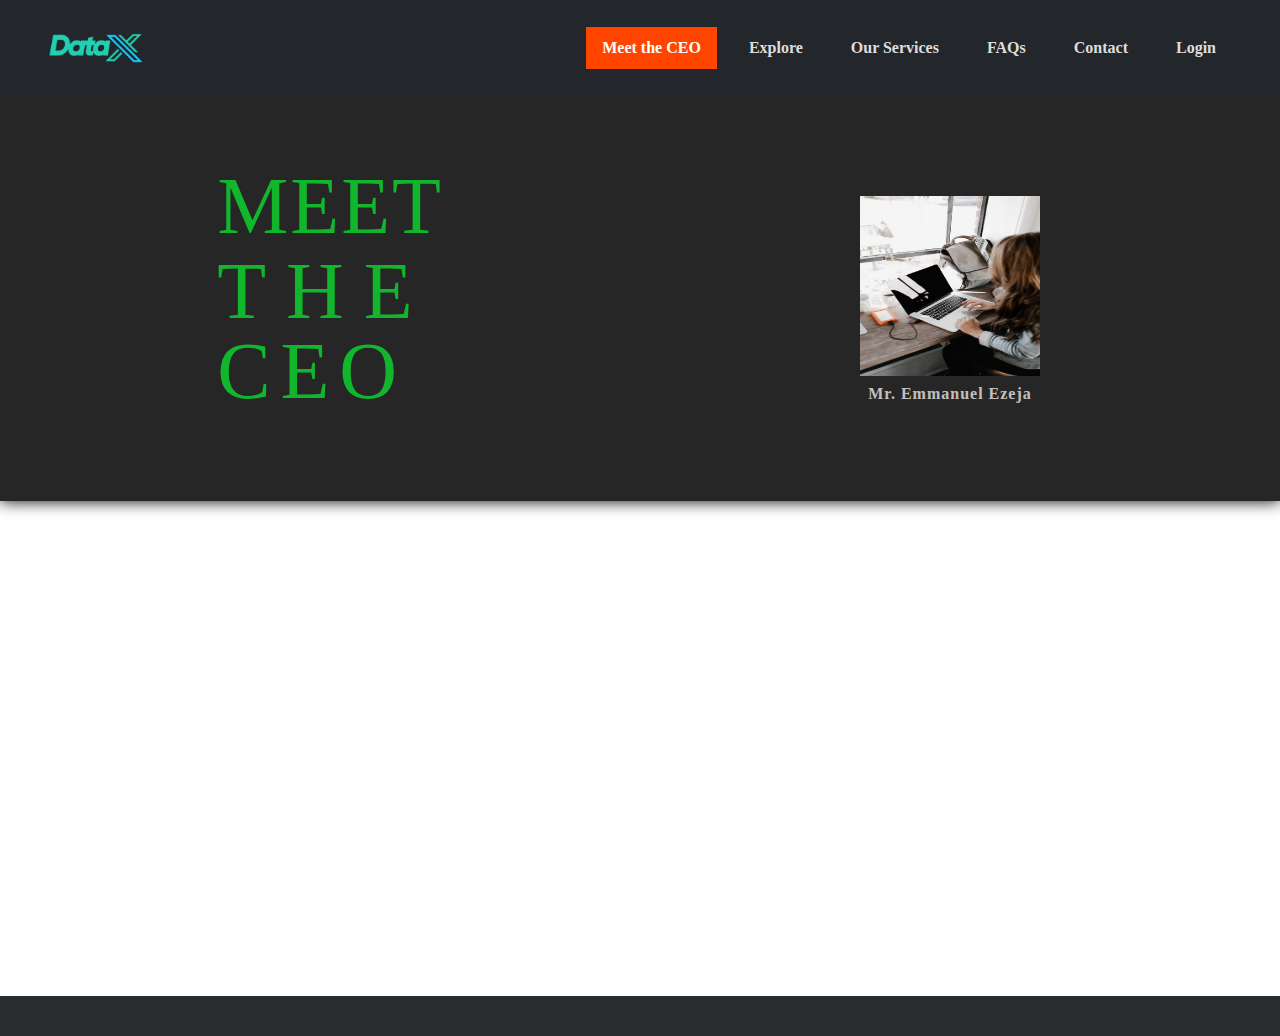
<file: CEO/index.html>
<!DOCTYPE html>
<html lang="en">
  <head>
    <meta charset="UTF-8" />
    <meta http-equiv="X-UA-Compatible" content="IE=edge" />
    <meta name="viewport" content="width=device-width, initial-scale=1.0" />

    <!-- CSS -->

    <link rel="stylesheet" href="./main.css" />
    <link rel="stylesheet" href="../base.css" />

    <!-- FAVICON -->
    <link
      rel="shortcut icon"
      href="../assets/favicon.ico"
      type="image/x-icon"
    />
    <title>Meet the CEO - DataX</title>
  </head>

  <body id="meetTheCEO">
    <header>
      <div class="company">
        <div class="company-logo">
          <img src="../assets/images/DataXpressLogo.png" alt="" />
        </div>
        <div class="company-name">
          <!-- Data<span>Xpress</span> -->
        </div>
      </div>
      <nav>
        <ul>
          <li>
            <a href="./index.html" class="nav-link active">Meet the CEO</a>
          </li>
          <li><a href="../index.html" class="nav-link">Explore</a></li>
          <li><a href="../index.html" class="nav-link">Our Services</a></li>
          <li><a href="../support/index.html" class="nav-link">FAQs</a></li>
          <li>
            <a href="../support/contact.html" class="nav-link">Contact</a>
          </li>
          <li><a href="../auth/login.html" class="nav-link">Login</a></li>
        </ul>
      </nav>
      <div class="menu-toggle">
        <span></span>
      </div>
    </header>

    <main>
      <div class="page-title">
        <h2>Meet <span>the</span> <span>CEO</span></h2>
        <div class="">
          <div class="img">
            <img src="../assets/images/andrew-neel-ute2XAFQU2I-unsplash.jpg" alt="" />
          </div>
          <p>Mr. Emmanuel Ezeja</p>
        </div>
      </div>
    </main>

    <footer></footer>

    <!-- JAVASCRIPT -->
    <script src="../.src/index.js"></script>

    <script
      src="//code.tidio.co/yjz3pfvv29px3rciaiuxut6l10au18cw.js"
      async
    ></script>
  </body>
</html>
</file>
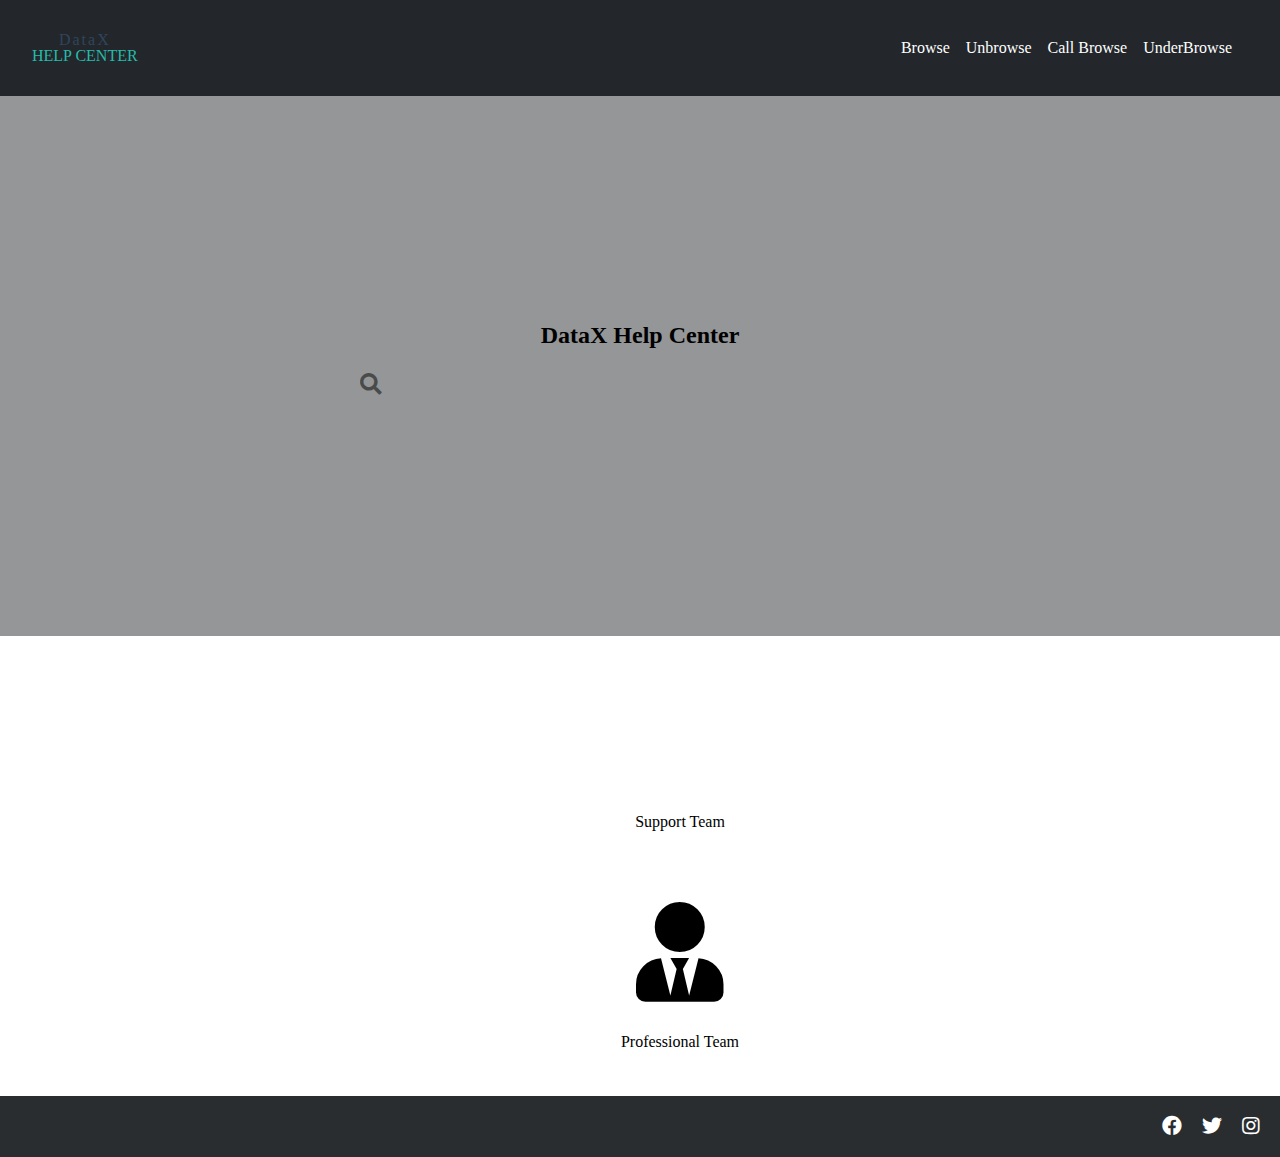
<file: partners/index.html>
<!DOCTYPE html>
<html lang="en">
  <head>
    <meta charset="UTF-8" />
    <meta http-equiv="X-UA-Compatible" content="IE=edge" />
    <meta name="viewport" content="width=device-width, initial-scale=1.0" />

    <!-- CSS -->
    <link rel="stylesheet" href="../base.css" />
    <link rel="stylesheet" href="./main.css" />

    <!-- FONTAWESOME -->
    <link
      rel="stylesheet"
      href="https://cdnjs.cloudflare.com/ajax/libs/font-awesome/5.15.3/css/all.min.css"
    />

    <!-- MATERIAL ICONS -->
    <link
      href="https://fonts.googleapis.com/icon?family=Material+Icons"
      rel="stylesheet"
    />
    <title>DataX Help Center</title>
  </head>
  <body>
    <header>
      <div class="company">
        <div class="company__logo">DataX</div>
        <span class="company__section">HELP CENTER</span>
      </div>
      <nav>
        <ul>
          <li><a href="#">Browse</a></li>
          <li><a href="#">Unbrowse</a></li>
          <li><a href="#">Call Browse</a></li>
          <li><a href="#">UnderBrowse</a></li>
        </ul>
      </nav>
    </header>

    <main>
      <div class="page-hero">
        <h2>DataX Help Center</h2>
        <div class="form-container">
          <i class="fas fa-search"></i>
          <input type="text" />
        </div>
      </div>

      <div class="help-center__services">
        <div class="service">
          <i class="material-icons">support_agent</i>
          <p>Support Team</p>
        </div>
        <div class="service">
          <i class="fa fa-poll"></i>
          <p>Resources</p>
        </div>
        <div class="service">
          <i class="material-icons">perm_identity</i>
          <p>Your Account</p>
        </div>
        <div class="service">
          <i class="fa fa-user-tie"></i>
          <p>Professional Team</p>
        </div>
        <div class="service">
          <i class="fa fa-user-graduate"></i>
          <p>Educational Team</p>
        </div>
        <div class="service">
          <i class="fa fa-user-cog"></i>
          <p>Collaboration Preferences</p>
        </div>
      </div>
    </main>

    <footer>
      <div class="logo"></div>
      <nav class="social-icons">
        <i class="fab fa-facebook"></i>
        <i class="fab fa-twitter"></i>
        <i class="fab fa-instagram"></i>
      </nav>
    </footer>
  </body>
</html>
</file>
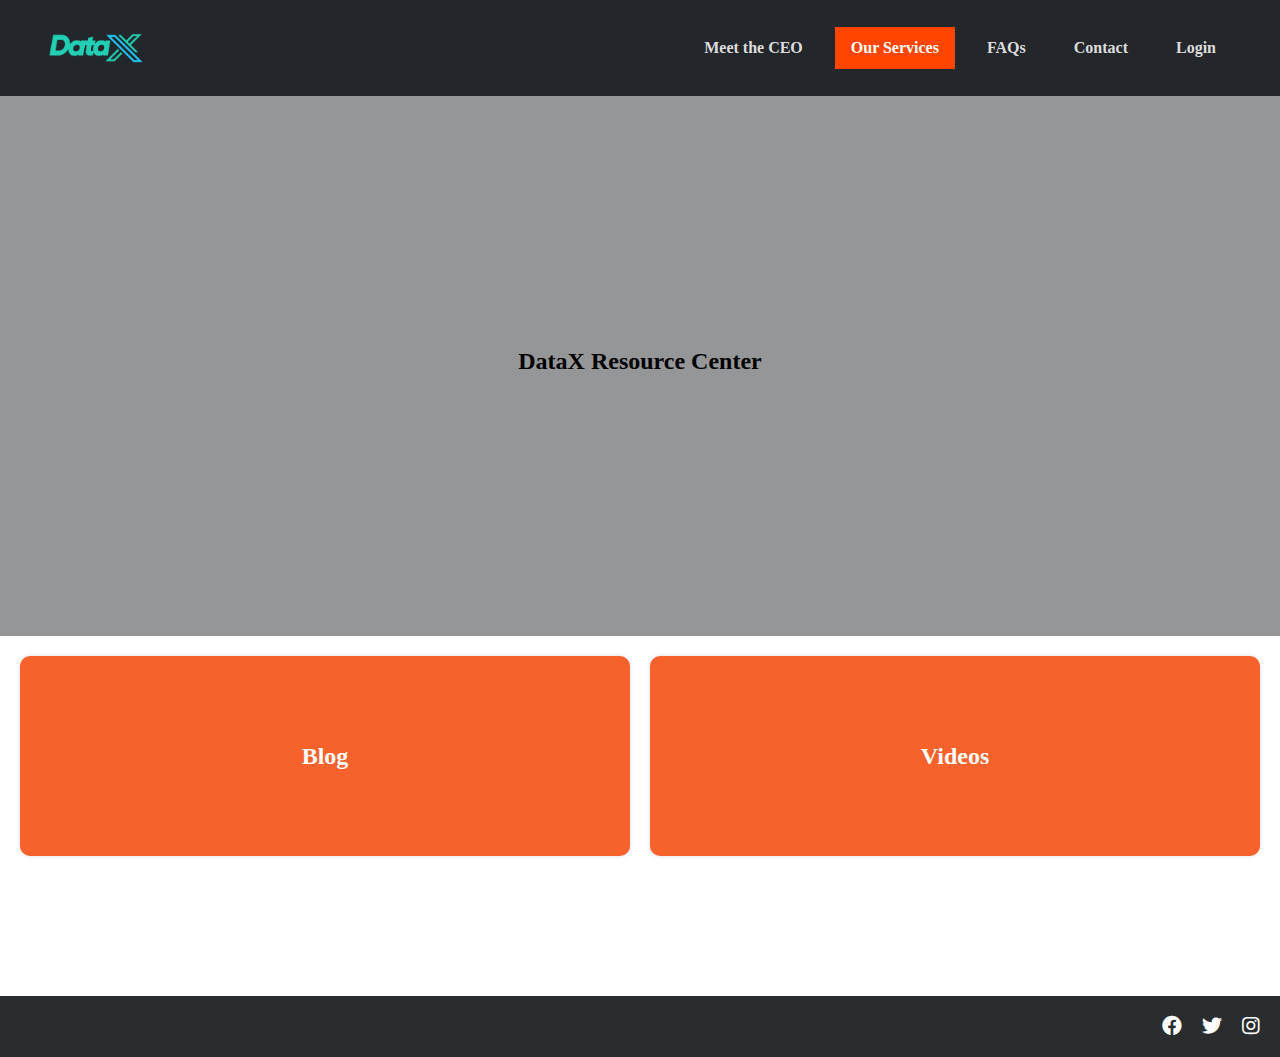
<file: resources/index.html>
<!DOCTYPE html>
<html lang="en">
  <head>
    <meta charset="UTF-8" />
    <meta http-equiv="X-UA-Compatible" content="IE=edge" />
    <meta name="viewport" content="width=device-width, initial-scale=1.0" />

    <!-- CSS -->
    <link rel="stylesheet" href="../base.css" />
    <link rel="stylesheet" href="./main.css" />

    <!-- FONTAWESOME -->
    <link
      rel="stylesheet"
      href="https://cdnjs.cloudflare.com/ajax/libs/font-awesome/5.15.3/css/all.min.css"
    />

    <!-- MATERIAL ICONS -->
    <link
      href="https://fonts.googleapis.com/icon?family=Material+Icons"
      rel="stylesheet"
    />
    <title>DataX Resources</title>
  </head>
  <body>
    <header>
      <div class="company">
        <div class="company-logo">
          <img src="../assets/images/DataXpressLogo.png" alt="" />
        </div>
        <div class="company-name">
          <!-- Data<span>Xpress</span> -->
        </div>
      </div>
      <nav>
        <ul>
          <li><a href="../CEO/index.html" class="nav-link">Meet the CEO</a></li>
          <li><a href="../about.html" class="nav-link active">Our Services</a></li>
          <li><a href="../resources/index.html" class="nav-link">FAQs</a></li>
          <li><a href="../contact.html" class="nav-link">Contact</a></li>
          <li><a href="../auth/login.html" class="nav-link">Login</a></li>
        </ul>
      </nav>
    </header>

    <main>
      <div class="page-hero">
        <h2>DataX Resource Center</h2>
      </div>

      <div class="resources">
        <div class="blog">Blog</div>
        <div class="video">Videos</div>
      </div>
    </main>

    <footer>
      <div class="logo"></div>
      <nav class="social-icons">
        <i class="fab fa-facebook"></i>
        <i class="fab fa-twitter"></i>
        <i class="fab fa-instagram"></i>
      </nav>
    </footer>

    <script src="./script.js"></script>
  </body>
</html>
</file>
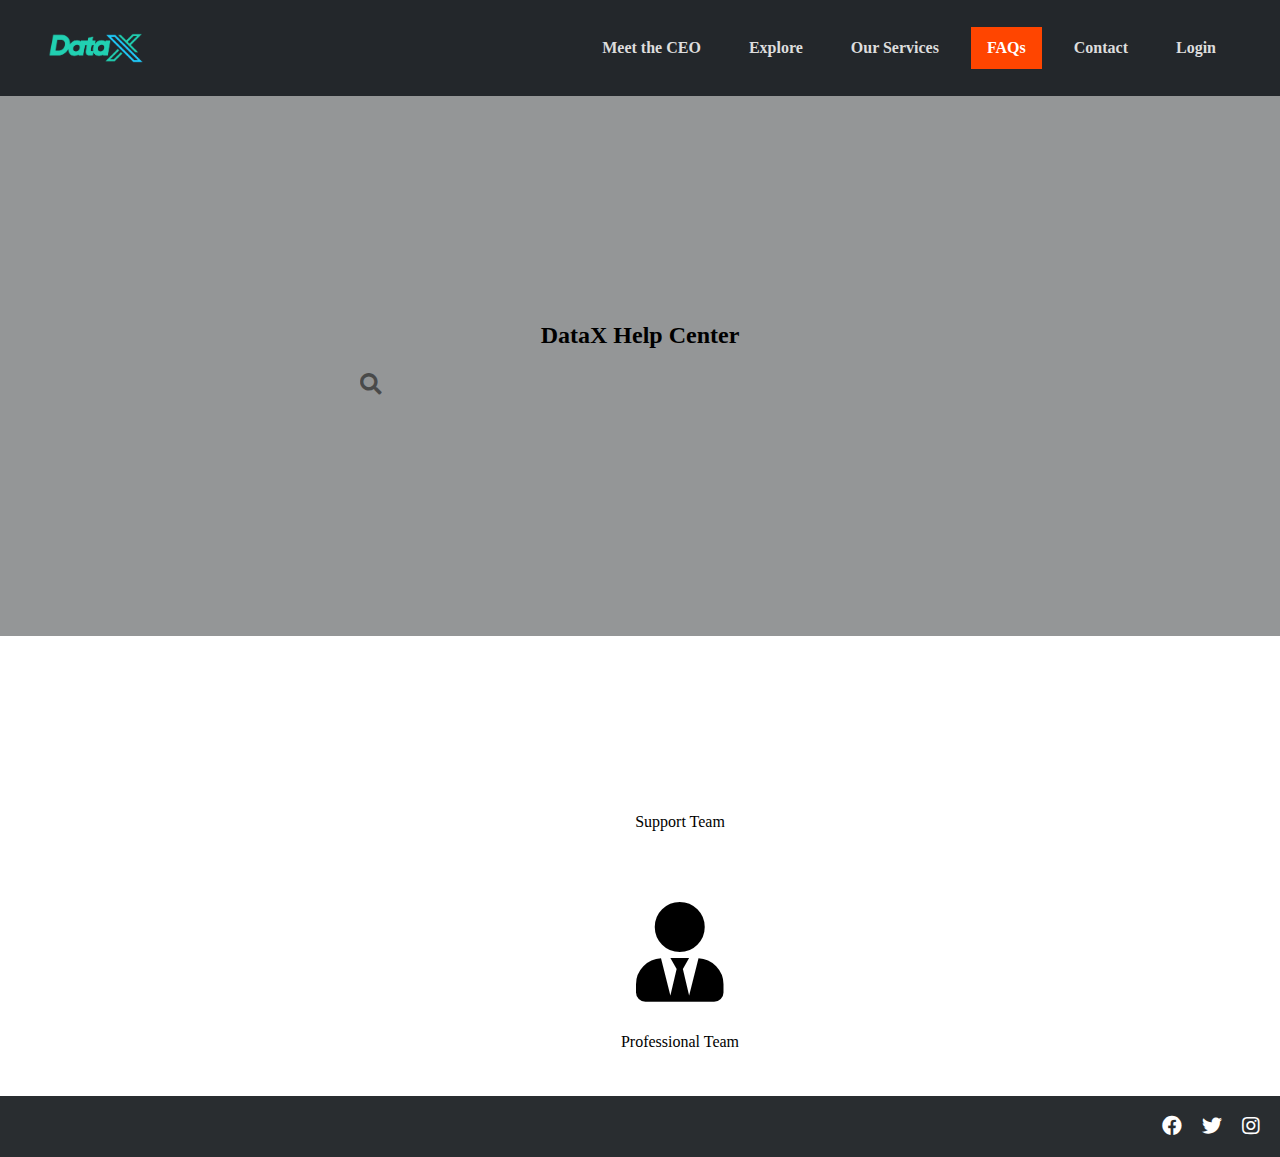
<file: support/index.html>
<!DOCTYPE html>
<html lang="en">
  <head>
    <meta charset="UTF-8" />
    <meta http-equiv="X-UA-Compatible" content="IE=edge" />
    <meta name="viewport" content="width=device-width, initial-scale=1.0" />

    <!-- CSS -->
    <link rel="stylesheet" href="../base.css" />
    <link rel="stylesheet" href="./main.css" />

    <!-- FONTAWESOME -->
    <link
      rel="stylesheet"
      href="https://cdnjs.cloudflare.com/ajax/libs/font-awesome/5.15.3/css/all.min.css"
    />

    <!-- MATERIAL ICONS -->
    <link
      href="https://fonts.googleapis.com/icon?family=Material+Icons"
      rel="stylesheet"
    />

    <!-- FAVICON -->
    <link
      rel="shortcut icon"
      href="../assets/favicon.ico"
      type="image/x-icon"
    />
    <title>DataX Help Center</title>
  </head>
  <body>
    <header>
      <div class="company">
        <div class="company-logo">
          <img src="../.assets/images/DataXpressLogo.png" alt="" />
        </div>
        <div class="company-name">
          <!-- Data<span>Xpress</span> -->
        </div>
      </div>
      <nav>
        <ul>
          <li><a href="../CEO/index.html" class="nav-link">Meet the CEO</a></li>
          <li><a href="../index.html" class="nav-link">Explore</a></li>
          <li><a href="../index.html" class="nav-link">Our Services</a></li>
          <li>
            <a href="../support/index.html" class="nav-link active">FAQs</a>
          </li>
          <li>
            <a href="../support/contact.html" class="nav-link">Contact</a>
          </li>
          <li><a href="../auth/login.html" class="nav-link">Login</a></li>
        </ul>
      </nav>
      <div class="menu-toggle">
        <span></span>
      </div>
    </header>

    <main>
      <div class="page-hero">
        <h2>DataX Help Center</h2>
        <div class="form-container">
          <i class="fas fa-search"></i>
          <input type="text" />
        </div>
      </div>

      <div class="help-center__services">
        <div class="service">
          <i class="material-icons">support_agent</i>
          <p>Support Team</p>
        </div>
        <div class="service" onclick="location.href='../resources/index.html'">
          <i class="fa fa-poll"></i>
          <p>Resources</p>
        </div>
        <div class="service">
          <i class="material-icons">perm_identity</i>
          <p>Your Account</p>
        </div>
        <div class="service">
          <i class="fa fa-user-tie"></i>
          <p>Professional Team</p>
        </div>
        <div class="service">
          <i class="fa fa-user-graduate"></i>
          <p>Educational Team</p>
        </div>
        <div class="service">
          <i class="fa fa-user-cog"></i>
          <p>Collaboration Preferences</p>
        </div>
      </div>
    </main>

    <footer>
      <div class="logo"></div>
      <nav class="social-icons">
        <i class="fab fa-facebook"></i>
        <i class="fab fa-twitter"></i>
        <i class="fab fa-instagram"></i>
      </nav>
    </footer>

    <script src="./script.js"></script>

    <script
      src="//code.tidio.co/yjz3pfvv29px3rciaiuxut6l10au18cw.js"
      async
    ></script>
  </body>
</html>
</file>
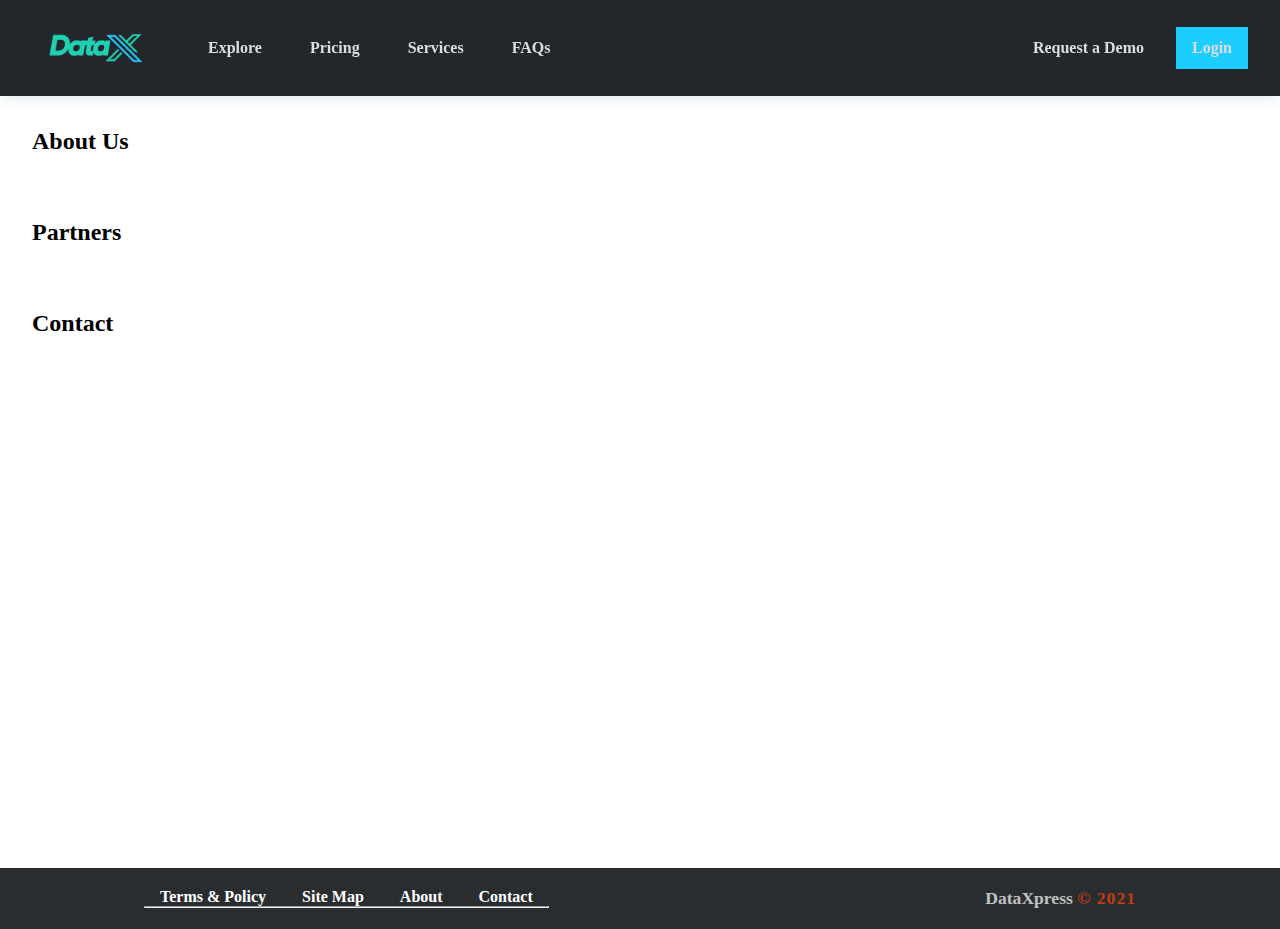
<file: about.html>
<!DOCTYPE html>
<html lang="en">
  <head>
    <meta charset="UTF-8" />
    <meta http-equiv="X-UA-Compatible" content="IE=edge" />
    <meta name="viewport" content="width=device-width, initial-scale=1.0" />

    <link rel="stylesheet" href="../.src/css/style.css" />
    <link rel="stylesheet" href="./base.css">
    <title>DataXpress Professionals</title>
  </head>

  <body class="" id="explore">
    <header clbass="header">
      <div class="company">
        <div class="company-logo">
          <img src="./.assets/images/DataXpressLogo.png" alt="" />
        </div>
        <div class="company-name">
          <!-- Data<span>Xpress</span> -->
        </div>
      </div>
      <nav class="nav">
        <div class="">
          <a href="" class="nav-link">Explore</a>
          <a href="" class="nav-link">Pricing</a>
          <a href="" class="nav-link">Services</a>
          <a href="" class="nav-link">FAQs</a>
        </div>

        <div class="">
          <a href="" class="nav-link">Request a Demo</a>
          <a href="./auth.html" class="nav-link">Login</a>
        </div>
      </nav>
      <div class="menu-toggle">
        <span></span>
      </div>
    </header>

    <main class="main">
      <div class=""><h2>About Us</h2></div>
      <div class="partners"><h2>Partners</h2></div>
      <div class="contact"><h2>Contact</h2></div>
    </main>

    <footer>
      <div class="row">
        <div class="">
          <a href="" class="">Terms & Policy</a>
          <a href="" class="">Site Map</a>
          <a href="" class="">About</a>
          <a href="" class="">Contact </a>
          <hr />
        </div>
        <div class="">
          <p>DataXpress <span>&copy;&nbsp;2021</span></p>
        </div>
      </div>
    </footer>

    <script src="../.src/index.js"></script>
  </body>
</html>
</file>
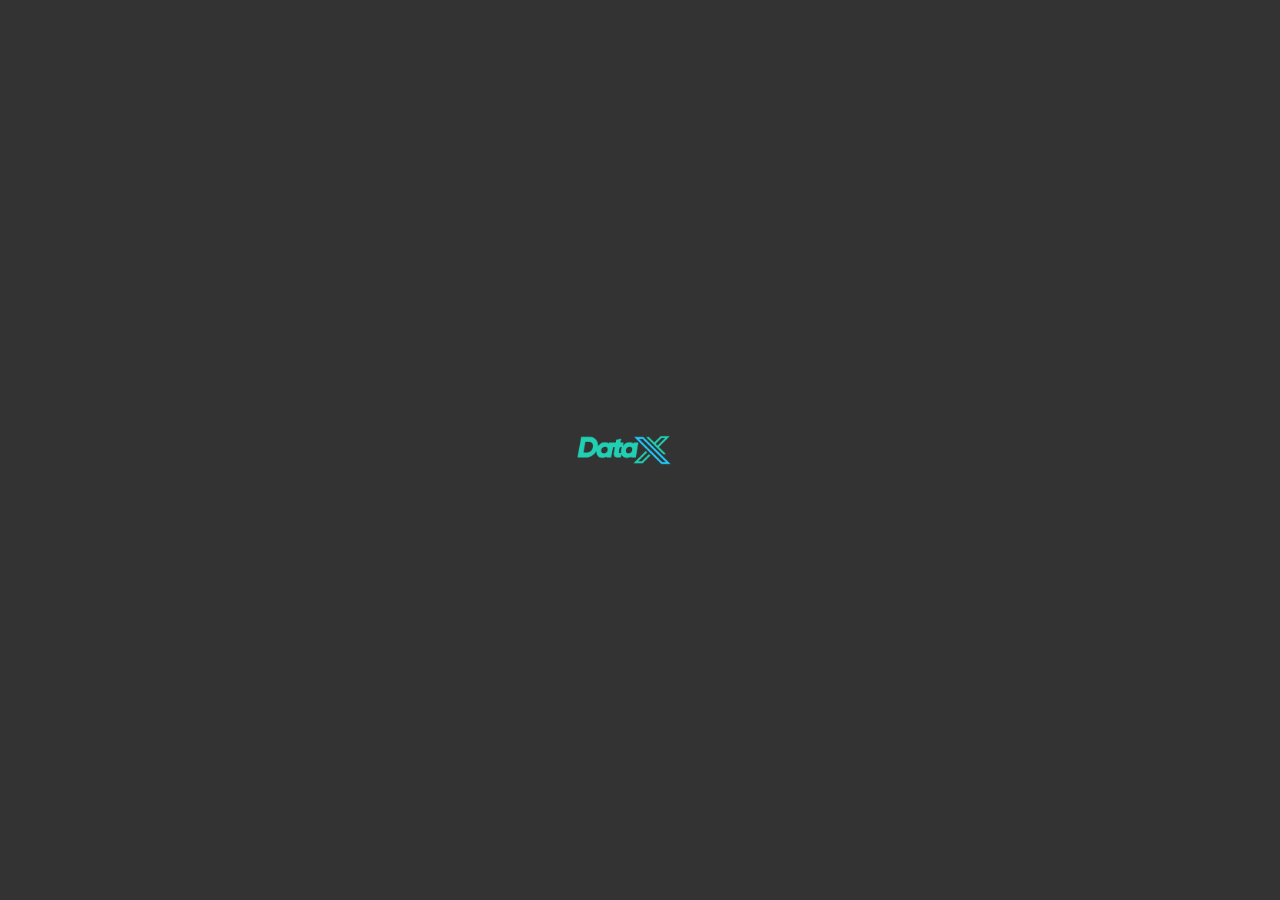
<file: auth.html>
<!DOCTYPE html>
<html lang="en">
  <head>
    <meta charset="UTF-8" />
    <meta http-equiv="X-UA-Compatible" content="IE=edge" />
    <meta name="viewport" content="width=device-width, initial-scale=1.0" />

    <!-- Stylesheet -->
    <link rel="stylesheet" href="./src/css/style.css" />

    <!-- Material Icons -->
    <link
      href="https://fonts.googleapis.com/icon?family=Material+Icons"
      rel="stylesheet"
    />
    <link rel="shortcut icon" href="./favicon.ico" type="image/x-icon">
    <title>DataXpress | Authentication</title>
  </head>

  <body id="auth">
    <div class="intro">
      <div class="company-logo">
        <img src="./images/DataXpressLogo.png" alt="" />
      </div>
    </div>
  </div>
    <header class="header">
      <div class="company">
        <div class="company-logo">
          <img src="./images/DataXpressLogo.png" alt="" />
        </div>
        <div class="company-name">
          <!-- Data<span>Xpress</span> -->
        </div>
      </div>
      <nav class="nav">
        <div class="">
          <a href="" class="nav-link">Explore</a>
          <a href="" class="nav-link">Pricing</a>
          <a href="" class="nav-link">Services</a>
          <a href="" class="nav-link">FAQs</a>
        </div>

        <div class="">
          <a href="" class="nav-link">Request a Demo</a>
          <a href="./auth.html" class="nav-link active">Login</a>
        </div>
      </nav>
      <div class="menu-toggle">
        <span></span>
      </div>
    </header>

    <main class="auth container-global">
      <div class="container-form">
        <h3>Create Account</h3>
        <form action="" class="form">
          <div class="container-input">
            <label for="">Email address</label>
            <input type="text" />
          </div>
          <div class="container-input">
            <label for="">Password</label>
            <input type="text" />
          </div>
          <div class="container-input">
            <label for="">Confirm Password</label>
            <input type="text" />
          </div>

          <button class="button button-primary">Create account <i class="material-icons">east</i></button>
        </form>
        <p><a href="">Login</a><span>instead</span></p>
      </div>
    </main>

    <script src="/src/index.js" type="module"></script>
  </body>
</html>
</file>
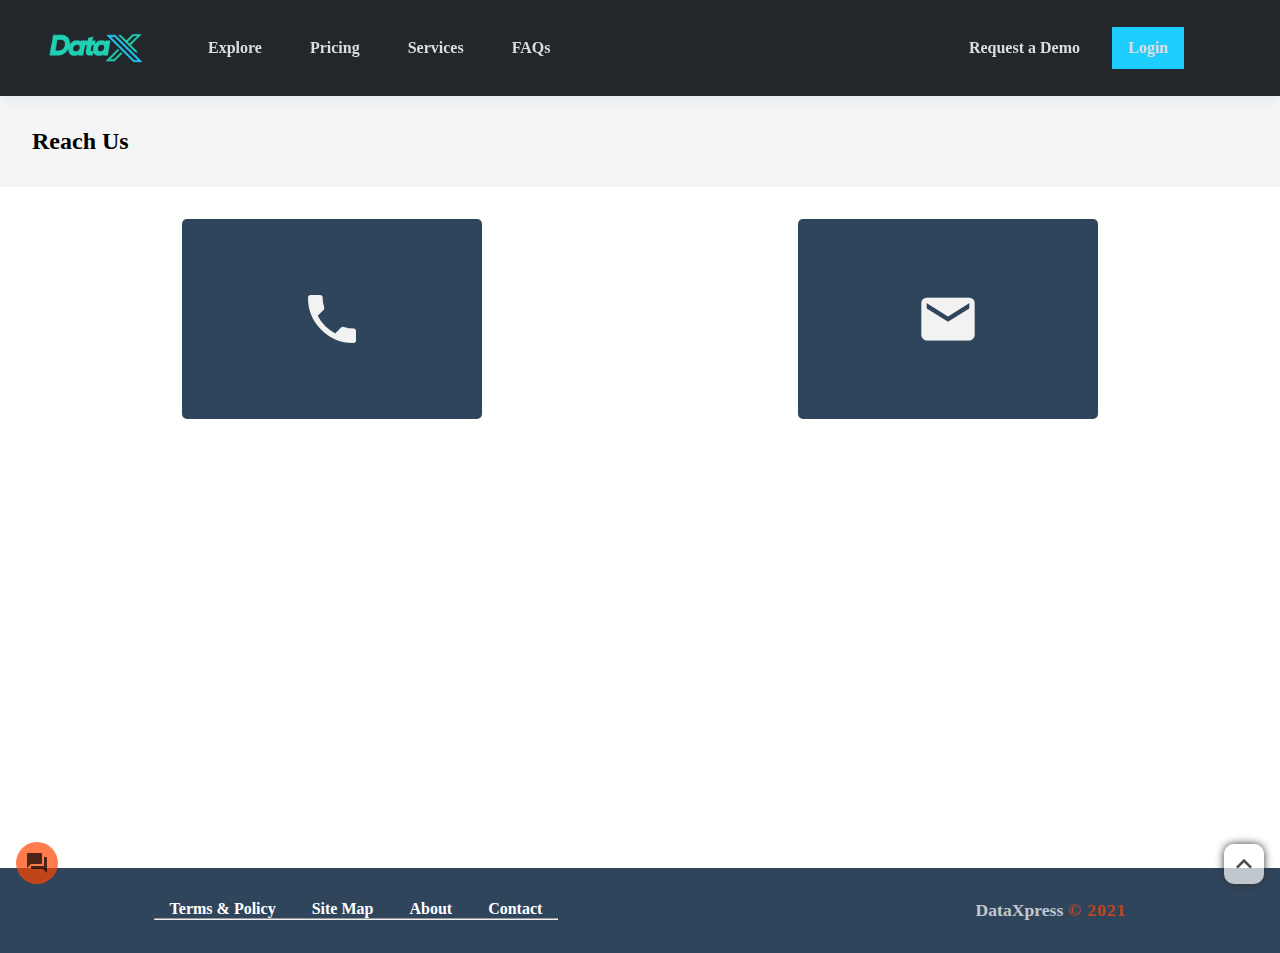
<file: contact.html>
<!DOCTYPE html>
<html lang="en">
  <head>
    <meta charset="UTF-8" />
    <meta http-equiv="X-UA-Compatible" content="IE=edge" />
    <meta name="viewport" content="width=device-width, initial-scale=1.0" />

    <link
      href="https://fonts.googleapis.com/icon?family=Material+Icons"
      rel="stylesheet"
    />

    <link rel="stylesheet" href="./src/css/style.css" />
    <title>DataXpress Professionals</title>
  </head>

  <body class="" id="contact">
    <header class="header">
      <div class="company">
        <div class="company-logo">
          <img src="./images/DataXpressLogo.png" alt="" />
        </div>
        <div class="company-name">
          <!-- Data<span>Xpress</span> -->
        </div>
      </div>
      <nav class="nav">
        <div class="">
          <div class="drop-down">
            <a href="" class="nav-link">Explore</a>
            <div class="dropdown-content">
              <a href="">About</a>
              <a href="">Partners</a>
              <a href="">Contact</a>
            </div>
          </div>
          <a href="" class="nav-link">Pricing</a>
          <div class="drop-down">
            <a href="" class="nav-link">Services</a>
            <div class="dropdown-content">
              <a href="" class="">Data Virtualization</a>
              <a href="" class="">Data Training</a>
              <a href="" class="">Consultaion</a>
            </div>
          </div>
          <a href="" class="nav-link">FAQs</a>
        </div>

        <div class="">
          <a href="" class="nav-link">Request a Demo</a>
          <a href="./auth.html" class="nav-link">Login</a>
        </div>
      </nav>
      <div class="menu-toggle">
        <span></span>
      </div>
    </header>

    <main class="main">
      <div class="section__title">
        <h2>Reach Us</h2>
      </div>

      <div class="contact">
          <div class="card">
              <i class="material-icons">phone</i>
          </div>
          <div class="card">
              <i class="material-icons">mail</i>
          </div>
      </div>
    </main>

    <div class="live-chat-feature">
      <a href="./contact.html">
        <i class="material-icons">question_answer</i>
      </a>
    </div>

    <div class="scroll-to-top">
      <i class="material-icons">expand_less</i>
    </div>

    <footer>
      <div class="row">
        <div class="">
          <a href="" class="">Terms & Policy</a>
          <a href="" class="">Site Map</a>
          <a href="" class="">About</a>
          <a href="" class="">Contact </a>
          <hr />
        </div>
        <div class="">
          <p>DataXpress <span>&copy;&nbsp;2021</span></p>
        </div>
      </div>
    </footer>

    <!-- <footer class="footer">
        <p>Lorem, ipsum dolor sit amet consectetur adipisicing elit. Fugit corporis, fugiat quia ipsam laboriosam ut illo officiis, reprehenderit sed adipisci mollitia, repudiandae asperiores rerum modi provident? Veritatis, iusto temporibus. Nemo!</p>
    </footer> -->

    <script src="./src/index.js"></script>
    <!-- <script src="./src/js/squareNumbers.js"></script> -->
  </body>
</html>
</file>
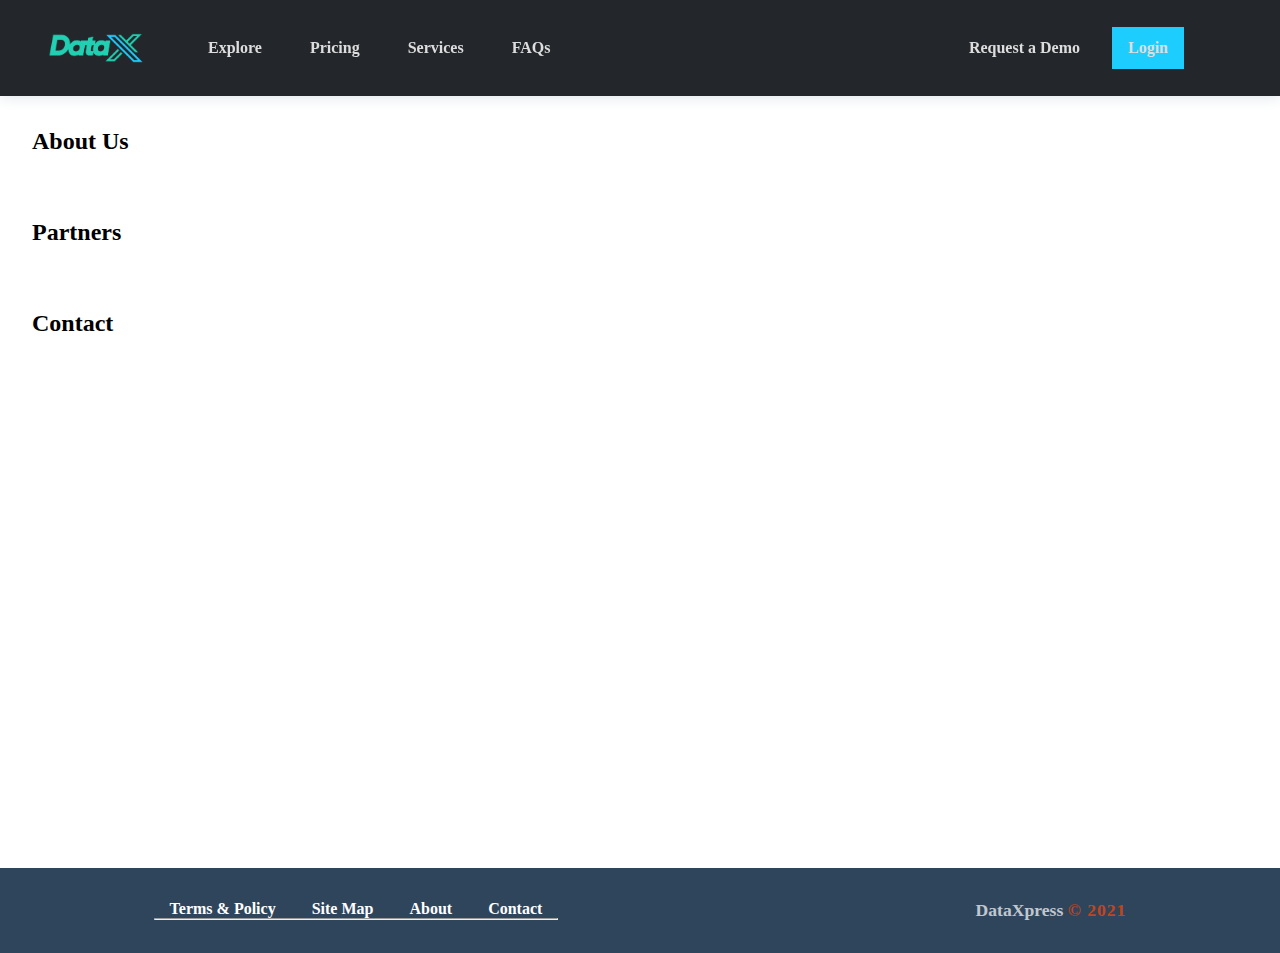
<file: explore.html>
<!DOCTYPE html>
<html lang="en">
  <head>
    <meta charset="UTF-8" />
    <meta http-equiv="X-UA-Compatible" content="IE=edge" />
    <meta name="viewport" content="width=device-width, initial-scale=1.0" />

    <link rel="stylesheet" href="./src/css/style.css" />
    <title>DataXpress Professionals</title>
  </head>

  <body class="" id="explore">
    <header class="header">
      <div class="company">
        <div class="company-logo">
          <img src="./images/DataXpressLogo.png" alt="" />
        </div>
        <div class="company-name">
          <!-- Data<span>Xpress</span> -->
        </div>
      </div>
      <nav class="nav">
        <div class="">
          <a href="" class="nav-link">Explore</a>
          <a href="" class="nav-link">Pricing</a>
          <a href="" class="nav-link">Services</a>
          <a href="" class="nav-link">FAQs</a>
        </div>

        <div class="">
          <a href="" class="nav-link">Request a Demo</a>
          <a href="./auth.html" class="nav-link">Login</a>
        </div>
      </nav>
      <div class="menu-toggle">
        <span></span>
      </div>
    </header>

    <main class="main">
      <div class=""><h2>About Us</h2></div>
      <div class="partners"><h2>Partners</h2></div>
      <div class="contact"><h2>Contact</h2></div>
    </main>

    <footer>
      <div class="row">
        <div class="">
          <a href="" class="">Terms & Policy</a>
          <a href="" class="">Site Map</a>
          <a href="" class="">About</a>
          <a href="" class="">Contact </a>
          <hr />
        </div>
        <div class="">
          <p>DataXpress <span>&copy;&nbsp;2021</span></p>
        </div>
      </div>
    </footer>

    <script src="./src/index.js"></script>
  </body>
</html>
</file>
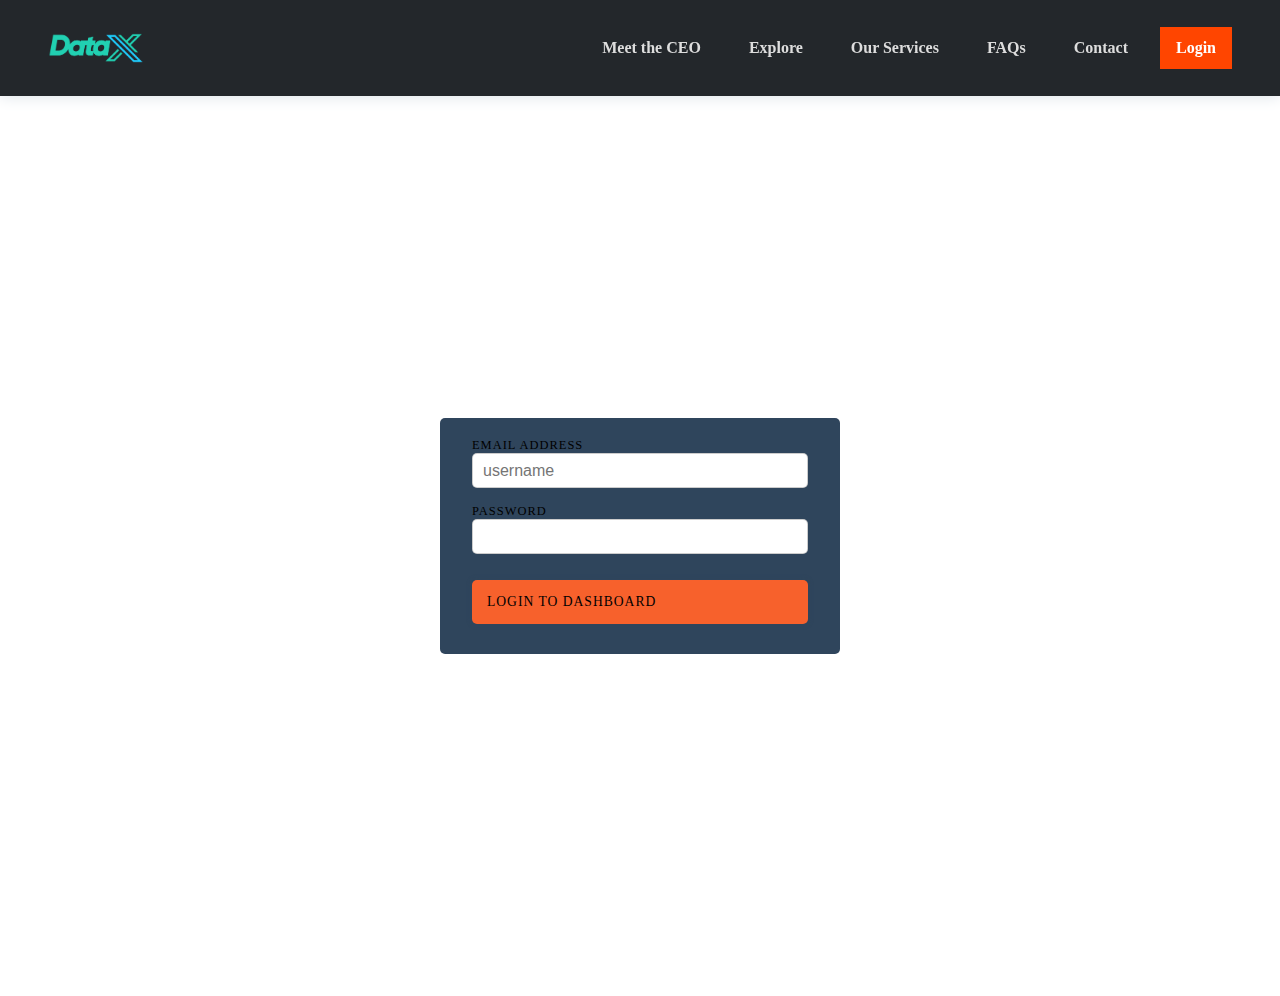
<file: auth/login.html>
<!DOCTYPE html>
<html lang="en">
  <head>
    <meta charset="UTF-8" />
    <meta http-equiv="X-UA-Compatible" content="IE=edge" />
    <meta name="viewport" content="width=device-width, initial-scale=1.0" />

    <!-- Stylesheet -->
    <link rel="stylesheet" href="../src/css/style.css" />
    <link rel="stylesheet" href="../base.css">


    <!-- Material Icons -->
    <link
      href="https://fonts.googleapis.com/icon?family=Material+Icons"
      rel="stylesheet"
    />

    <!-- Fontawesome -->
    <link rel="shortcut icon" href="../assets/favicon.ico" type="image/x-icon">
    <title>Authentication - DataXpress </title>
  </head>

  <body id="auth">
    <!-- <div class="intro">
      <div class="company-logo">
        <img src="../assets/images/DataXpressLogo.png" alt="" />
      </div>
    </div> -->
  </div>
  <header>
    <div class="company">
      <div class="company-logo">
        <img src="../assets/images/DataXpressLogo.png" alt="" />
      </div>
      <div class="company-name">
        <!-- Data<span>Xpress</span> -->
      </div>
    </div>
    <nav>
      <ul>
        <li><a href="../CEO/index.html" class="nav-link">Meet the CEO</a></li>
        <li><a href="../index.html" class="nav-link">Explore</a></li>
        <li><a href="../index.html" class="nav-link">Our Services</a></li>
        <li><a href="../support/index.html" class="nav-link">FAQs</a></li>
        <li><a href="../support/contact.html" class="nav-link">Contact</a></li>
        <li><a href="../auth/login.html" class="nav-link  active">Login</a></li>
      </ul>
    </nav>
    <div class="menu-toggle">
      <span></span>
    </div>
  </header>

    <main class="auth container-global">
     
      <div class="container-form">
        <form action="../dashboard/index.html" class="form">
          <div class="container-input">
            <label for="">Email address</label>
            <input type="text" placeholder="username"/>
          </div>
          <div class="container-input">
            <label for="">Password</label>
            <input type="text" />
          </div>
          <button class="button button-primary">Login to Dashboard <i class="material-icons">east</i></button>
        </form>
      </div>
    </main>

    <script src="../src/index.js" type="module"></script>
  </body>
</html>
</file>
<file: CEO/main.css>
#meetTheCEO main {
  min-height: 100vh;
}

.page-title {
  height: 45vh;
  display: -ms-grid;
  display: grid;
  /* -ms-grid-columns: (1fr) [2]; */
  grid-template-columns: repeat(2, 1fr);
  -webkit-box-align: center;
  -ms-flex-align: center;
  align-items: center;
  padding: 20px;
  background: rgba(0, 0, 0, 0.85);
  box-shadow: 0 0 15px #000;
  line-height: 1;
}

.page-title > div {
  display: -ms-grid;
  display: grid;
  place-items: center;
  gap: 10px;
  text-align: center;
}

.page-title h2 {
  text-align: left;
  display: -ms-grid;
  display: grid;
  -ms-grid-column-align: center;
  justify-self: center;
  margin-bottom: 20px;
  text-transform: uppercase;
  letter-spacing: 2px;
  font-weight: 300;
  display: -webkit-box;
  display: -ms-flexbox;
  display: flex;
  -webkit-box-orient: vertical;
  -webkit-box-direction: normal;
  -ms-flex-direction: column;
  flex-direction: column;
  font-size: 3.5rem;
  color: rgb(17, 182, 45);
}

@media (min-width: 600px) {
  .page-title h2 {
    font-size: 5rem;
  }
}

.page-title h2 span {
  letter-spacing: 10px;
}

.page-title h2 span:first-child {
  letter-spacing: 20px;
  margin-top: 5px;
}

.page-title p {
  color: #f7f3ef;
  /* font-size: 1.25rem; */
  font-weight: 700;
  opacity: 0.75;
  letter-spacing: 1px;
}

.page-title .img {
  height: 180px;
  margin: auto;
}

.page-title img {
  height: 180px;
  width: 180px;
}
</file>
<file: base.css>
:root {
  --clr-black: #23272b;
  --clr-white: #fff;
  --clr-grey: #dae1e7;
  --clr-yellow: #eeda2f;
  --clr-green: #26bbaa;
  --clr-purple: #e269ab;
  --clr-blue: #176fba;
  --clr-brown: #f7612c;
  --clr-dark-grey: #2f455c;

  --font-serif: "Poppins";
}

*,
*::before,
*::after {
  margin: 0;
  padding: 0;
  box-sizing: border-box;
}
body {
  height: 100%;
  width: 100%;
  font-family: var(--font-serif);
}
html {
  height: 100%;
  width: 100%;
}
.wrapper {
}

/* LOGO */
.company-logo {
  width: auto;
  height: 100%;
  padding: 1rem;
  background: var(--clr-black);
  transition: 0.4s ease;
  margin-right: 2rem;
  display: grid;
  place-items: center;
  cursor: pointer;
}

.company-logo img {
  object-fit: contain;
  width: 6rem;
  height: auto;
  transition: 0.3s ease;
}

/* HEADER */
header {
  position: sticky;
  top: 0;
  height: 6rem;

  display: flex !important;
  justify-content: space-between;

  background: var(--clr-black);
  color: #fff;
  color: var(--clr-dark-grey);

  width: 100%;
  padding: 0 2rem;

  z-index: 100;
  align-items: center;
}

header nav ul {
  display: flex;
  width: 100%;
  list-style: none;
  justify-content: flex-end;
}

header nav li {
  margin-right: 1rem;
}

header nav a {
  color: #fff;
  text-decoration: none;
}
.company {
  text-align: center;
  line-height: 1;
}
.company__logo {
  letter-spacing: 2px;
}
.company__section {
  color: var(--clr-green);
}

/* NAV */
.nav-link {
  position: relative;
  z-index: 100;
  display: grid;
  justify-content: center;
  align-items: center;
  padding: 0.75rem 1rem;
  white-space: nowrap;
  transition: 0.3s all ease-in-out;
  color: #ddd;
  font-weight: bold;
}

.nav-link::after {
  position: absolute;
  content: "";
  top: 0;
  left: 0;
  height: 100%;
  width: 0;
  background-color: orangered;
  transition: 0.3s all ease-in-out;
}

.nav-link:hover,
.nav-link.active {
  color: var(--clr-white);
}
.nav-link:hover::after,
.nav-link.active::after {
  width: 100%;
  z-index: -1;
}
.nav-link:hover .dropdown-content {
  transform: scaleY(1);
}

/* ==== MENU TOGGLE ==== */
.menu-toggle {
  padding: 1rem;
  cursor: pointer;
  display: none;
  -webkit-box-align: center;
  -ms-flex-align: center;
  align-items: center;
  -webkit-transform: scale(0);
  transform: scale(0);
}

@media (max-width: 720px) {
  .menu-toggle {
    display: -webkit-box;
    display: -ms-flexbox;
    display: flex;
    -webkit-transition: 0.4s ease;
    transition: 0.4s ease;
    -webkit-transform: scale(1);
    transform: scale(1);
  }
}

.menu-toggle span,
.menu-toggle span::before,
.menu-toggle span::after {
  width: 2rem;
  height: 4px;
  background: var(--clr-dark-grey);
  -webkit-transition: 0.3s ease-in-out;
  transition: 0.3s ease-in-out;
}

.menu-toggle span {
  position: relative;
}

.menu-toggle span::before,
.menu-toggle span::after {
  position: absolute;
  content: "";
  left: 50%;
  -webkit-transform: translateX(-50%);
  transform: translateX(-50%);
}

.menu-toggle span::before {
  top: -8px;
}

.menu-toggle span::after {
  bottom: -8px;
}

.menu-toggle:hover span::before {
  top: -9px;
}

.menu-toggle:hover span::after {
  bottom: -9px;
}

.menu-toggle.active {
  z-index: 2001;
  margin-top: 4rem;
}

.menu-toggle.active span {
  background-color: #fff;
  width: 0;
}

.menu-toggle.active span::before,
.menu-toggle.active span::after {
  background-color: #fff;
  top: 50%;
}

.menu-toggle.active span::before {
  -webkit-transform: rotate(45deg);
  transform: rotate(45deg);
}

.menu-toggle.active span::after {
  -webkit-transform: rotate(-45deg);
  transform: rotate(-45deg);
}

@media (max-width: 680px) {
  .menu-toggle {
    display: -ms-grid;
    display: grid;
    place-items: center;
  }
}

/* MAIN */
main {
  min-height: 100vh;
}

.page-hero {
  height: 60vh;
  background: rgba(41, 45, 48, 0.5);
  display: flex;
  align-items: center;
  justify-content: center;
  flex-direction: column;
  padding: 20px;
}
.page-hero h2 {
  margin-bottom: 10px;
}
.page-hero .form-container {
  max-width: 600px;
  margin: 0 auto;
}
.form-container {
  width: 100%;
  border-radius: 5px;
  display: flex;
  justify-content: center;
  align-items: center;
  padding: 0px 20px;
}
.form-container i {
  font-size: 1.35rem;
  opacity: 0.5;
}
.form-container input {
  width: 100%;
  outline: none;
  border: none;
  font-size: 1.2em;
  letter-spacing: 0.5px;
  font-family: var(--font-serif);
  padding: 10px 20px;
  background: transparent;
  line-height: 1.6;
}

/* FOOTER */
footer {
  display: flex;
  justify-content: space-between;
  background-color: rgba(41, 45, 48, 1);
  color: #fff;
  padding: 20px;
}
footer nav i {
  font-size: 20px;
}
footer nav i:not(:last-child) {
  margin-right: 1rem;
}

@media (max-width: 600px) {
  header nav {
    display: none;
  }
  .nav-link {
    justify-content: start;
    color: #fff;
  }
}
</file>
<file: partners/main.css>
.help-center__services {
  display: grid;
  padding: 20px;
  gap: 20px;
  grid-template-columns: repeat(3, 1fr);
}
.service {
  height: 200px;
  display: grid;
  place-items: center;
  transition: 0.3s ease-out;
  cursor: pointer;
  text-align: center;
  padding: 10px;
}
.service:hover {
  border: 2px solid var(--clr-green);
}
.service i {
  font-size: 100px;
}
/* Media Queries */
@media (max-width: 600px) {
  header nav {
    display: none;
  }
  .help-center__services {
    grid-template-columns: repeat(auto-fit, minmax(150px, 1fr));
  }
}
</file>
<file: resources/main.css>
.resources {
  display: grid;
  grid-template-columns: repeat(2, 1fr);
  padding: 20px;
  gap: 20px;
}
.resources > div {
  display: grid;
  place-items: center;
  height: 200px;
  font-size: 1.5rem;
  font-weight: bold;
  background: var(--clr-brown);
  color: #fff;
  cursor: pointer;
  transition: 0.3s ease-in-out;
  box-shadow: 0 0 5px 0 var(--clr-grey);
  border-radius: 10px;
}
.resources > div:hover {
  transform: scale(0.9);
}
.resources > div:hover i {
  color: orange;
  background-color: orange;
}
</file>
<file: support/main.css>
.help-center__services {
  display: grid;
  padding: 20px;
  gap: 20px;
  grid-template-columns: repeat(3, 1fr);
}
.service {
  height: 200px;
  display: grid;
  place-items: center;
  transition: 0.3s ease-out;
  cursor: pointer;
  text-align: center;
  padding: 10px;
}
.service:hover {
  border: 2px solid var(--clr-green);
  color: orangered

}
.service:hover i {
}
.service i {
  font-size: 100px;
  transition: .35s ease;
}

@media (max-width: 600px) {
  header nav {
    display: none;
  }
  .help-center__services {
    grid-template-columns: repeat(auto-fit, minmax(150px, 1fr));
  }
}
</file>
<file: .src/css/style.css>
:root {
  /* ===== FONTS ===== */
  --font-poppins: "Poppins";
  --font-playfair: "Playfair Display";
  --font-pri: var(--font-poppins);
  --font-sec: var(--font-playfair);
  /* ===== SCREEN SIZES ===== */
  --phone-size: 580px;
  --tablet-size: 720px;
  --laptop-size: 960px;
  /* ===== COLORS ===== */
  --clr-black: #23272b;
  --clr-grey: #dae1e7;
  --clr-yellow: #eeda2f;
  --clr-green: #26bbaa;
  --clr-purple: #e269ab;
  --clr-blue: #176fba;
  --clr-brown: #f7612c;
  --clr-light-grey: #747474;
  --clr-dark-grey: #2f455c;
  --clr-light-green: #19bbc1;
  --clr-green: #21d0b2;
  --clr-light-blue: #1dcdfe;
  --clr-white: #fff;
  /* ===== TYPOGRAPHY ===== */
}

/* ===== GLOBAL FORMATTING ===== */
*,
*::before,
*:after {
  -webkit-box-sizing: border-box;
  box-sizing: border-box;
  margin: 0;
  padding: 0;
}

html {
  height: 100%;
  width: 100%;
}

body {
  height: 100%;
  width: 100%;
  font-family: var(--font-pri);
}

.global-grid {
  padding: 2rem;
}

img {
  height: 100%;
  width: 100%;
  display: block;
  -o-object-fit: cover;
  object-fit: cover;
}

a {
  font-weight: 600;
  -webkit-columns: inherit;
  columns: inherit;
  color: #ddd;
  text-decoration: none;
}

section.offers,
section.testimonials {
  width: 80%;
  margin: auto;
}

section .title {
  text-align: center;
  margin: 1rem 0;
  padding-top: 3rem;
  font-size: 3rem;
  line-height: 1.2;
}

section > p {
  text-align: center;
}

.row {
  display: -webkit-box;
  display: -ms-flexbox;
  display: flex;
  -webkit-box-pack: justify;
  -ms-flex-pack: justify;
  justify-content: space-between;
  margin-top: 5%;
  -ms-flex-wrap: wrap;
  flex-wrap: wrap;
  gap: 1.5rem;
}

@media (max-width: 680px) {
  .row {
    -webkit-box-orient: vertical;
    -webkit-box-direction: normal;
    -ms-flex-direction: column;
    flex-direction: column;
  }
}

.service-col {
  -webkit-box-flex: 1;
  -ms-flex: 1 1 250px;
  flex: 1 1 250px;
  padding: 1.5rem;
  background: #eee;
  margin-bottom: 5%;
  -webkit-transition: 0.35s -webkit-box-shadow ease;
  transition: 0.35s -webkit-box-shadow ease;
  transition: 0.35s box-shadow ease;
  transition: 0.35s box-shadow ease, 0.35s -webkit-box-shadow ease;
}

.service-col:hover {
  cursor: pointer;
  -webkit-box-shadow: 0px 0px 10px #e2f3f5;
  box-shadow: 0px 0px 10px #e2f3f5;
}

.service-col h3 {
  font-weight: 700;
  color: var(--clr-black);
  font-size: 150%;
  margin: 0.75rem 0;
  color: var(--clr-dark-grey);
  line-height: 1.2;
}

.service-col p {
  font-size: 1rem;
  font-weight: 500;
}

.service-col .image {
  height: 200px;
  -o-object-fit: contain;
  object-fit: contain;
}

.dataX {
  min-height: 90vh;
  height: 100%;
  background-color: var(--clr-dark-grey);
  -webkit-box-align: center;
  -ms-flex-align: center;
  align-items: center;
}

.dataX .wrapper {
  height: 100%;
  padding: 1.5rem;
  display: -ms-grid;
  display: grid;
  -ms-grid-columns: 1fr;
  grid-template-columns: 1fr;
  -webkit-box-align: center;
  -ms-flex-align: center;
  align-items: center;
}

@media (min-width: 620px) {
  .dataX .wrapper {
    -ms-grid-columns: 2fr 3fr;
    grid-template-columns: 2fr 3fr;
  }
}

.dataX .wrapper .image {
  height: 300px;
  margin-bottom: 1rem;
}

.dataX .wrapper img {
  -o-object-fit: contain;
  object-fit: contain;
}

.dataX .wrapper h3 {
  font-size: 2rem;
  font-weight: 700;
  color: #fff;
  line-height: 1.3;
}

.testimonial-col {
  -ms-flex-preferred-size: 44%;
  flex-basis: 44%;
  display: -webkit-box;
  display: -ms-flexbox;
  display: flex;
  padding: 1.5rem;
  cursor: pointer;
  margin-bottom: 5%;
}

.testimonial-col img {
  height: 50px;
  width: 50px;
  margin-left: 5px;
  margin-right: 1.5rem;
  -o-object-fit: fill;
  object-fit: fill;
}

/* UTILITIES */
/* ==== LOGO ==== */
.company-logo {
  width: auto;
  height: 100%;
  padding: 1rem;
  background: var(--clr-black);
  -webkit-transition: 0.4s ease;
  transition: 0.4s ease;
  margin-right: 2rem;
  display: -ms-grid;
  display: grid;
  place-items: center;
  cursor: pointer;
}

.company-logo img {
  -o-object-fit: contain;
  object-fit: contain;
  width: 6rem;
  height: auto;
  -webkit-transition: 0.3s ease;
  transition: 0.3s ease;
}

/* ==== MENU TOGGLE ==== */
.menu-toggle {
  padding: 1rem;
  cursor: pointer;
  display: -webkit-box;
  display: -ms-flexbox;
  display: flex;
  -webkit-box-align: center;
  -ms-flex-align: center;
  align-items: center;
  -webkit-transform: scale(0);
  transform: scale(0);
}

@media (max-width: 720px) {
  .menu-toggle {
    -webkit-transition: 0.4s ease;
    transition: 0.4s ease;
    -webkit-transform: scale(1);
    transform: scale(1);
  }
}

.menu-toggle span,
.menu-toggle span::before,
.menu-toggle span::after {
  width: 2rem;
  height: 4px;
  background: var(--clr-dark-grey);
  -webkit-transition: 0.3s ease-in-out;
  transition: 0.3s ease-in-out;
}

.menu-toggle span {
  position: relative;
}

.menu-toggle span::before,
.menu-toggle span::after {
  position: absolute;
  content: "";
  left: 50%;
  -webkit-transform: translateX(-50%);
  transform: translateX(-50%);
}

.menu-toggle span::before {
  top: -8px;
}

.menu-toggle span::after {
  bottom: -8px;
}

.menu-toggle:hover span::before {
  top: -9px;
}

.menu-toggle:hover span::after {
  bottom: -9px;
}

.menu-toggle.active {
  z-index: 2001;
  margin-top: 4rem;
}

.menu-toggle.active span {
  background-color: #fff;
  width: 0;
}

.menu-toggle.active span::before,
.menu-toggle.active span::after {
  background-color: #fff;
  top: 50%;
}

.menu-toggle.active span::before {
  -webkit-transform: rotate(45deg);
  transform: rotate(45deg);
}

.menu-toggle.active span::after {
  -webkit-transform: rotate(-45deg);
  transform: rotate(-45deg);
}

@media (max-width: 680px) {
  .menu-toggle {
    display: -ms-grid;
    display: grid;
    place-items: center;
  }
}

/* ==== Navigation ===== */
nav {
  width: 100%;
  display: -webkit-box;
  display: -ms-flexbox;
  display: flex;
  -webkit-box-pack: justify;
  -ms-flex-pack: justify;
  justify-content: space-between;
  -webkit-transition: 0.4s ease;
  transition: 0.4s ease;
  -webkit-box-align: center;
  -ms-flex-align: center;
  align-items: center;
}

@media (max-width: 720px) {
  nav {
    background: var(--clr-dark-grey);
    position: fixed;
    top: 4rem;
    overflow: hidden;
    left: 0;
    bottom: 0;
    -webkit-transform-origin: bottom;
    transform-origin: bottom;
    -webkit-transform: scaleY(0);
    transform: scaleY(0);
    -webkit-box-align: unset;
    -ms-flex-align: unset;
    align-items: unset;
    -webkit-box-pack: unset;
    -ms-flex-pack: unset;
    justify-content: unset;
    padding: 20px;
    padding-top: 4rem;
    -webkit-box-pack: justify;
    -ms-flex-pack: justify;
    justify-content: space-between;
  }
  nav.active {
    -webkit-transform: scaleY(1);
    transform: scaleY(1);
  }
}

nav .dropdown-content {
  position: absolute;
  top: 6rem;
  z-index: 3000;
  background-color: #fff;
  display: -webkit-box;
  display: -ms-flexbox;
  display: flex;
  -webkit-box-orient: vertical;
  -webkit-box-direction: normal;
  -ms-flex-direction: column;
  flex-direction: column;
  -webkit-transform: scaleY(0);
  transform: scaleY(0);
  -webkit-transform-origin: top;
  transform-origin: top;
  -webkit-transition: 0.4s ease;
  transition: 0.4s ease;
  padding: 20px;
}

nav .dropdown-content a {
  display: block;
  height: 40px;
}

nav .dropdown-content a:not(:last-child) {
  margin-bottom: 20px;
}

nav .drop-down:hover .dropdown-content {
  -webkit-transform: scaleY(1);
  transform: scaleY(1);
}

nav > div {
  display: -webkit-box;
  display: -ms-flexbox;
  display: flex;
  gap: 1rem;
}

@media (max-width: 700px) {
  nav > div {
    -webkit-box-orient: vertical;
    -webkit-box-direction: normal;
    -ms-flex-direction: column;
    flex-direction: column;
    -webkit-box-pack: start;
    -ms-flex-pack: start;
    justify-content: start;
  }
}

nav > div:nth-child(2) a:last-child {
  background: var(--clr-light-blue);
}

@media (max-width: 700px) {
  nav > div:nth-child(2) {
    padding-top: 4rem;
  }
}

nav .nav-link {
  position: relative;
  z-index: 100;
  display: -ms-grid;
  display: grid;
  -webkit-box-pack: center;
  -ms-flex-pack: center;
  justify-content: center;
  -webkit-box-align: center;
  -ms-flex-align: center;
  align-items: center;
  padding: 0.75rem 1rem;
  color: #ddd;

  white-space: nowrap;
  -webkit-transition: 0.3s all ease-in-out;
  transition: 0.3s all ease-in-out;
}

@media (max-width: 720px) {
  nav .nav-link {
    -webkit-box-pack: start;
    -ms-flex-pack: start;
    justify-content: start;
    color: #fff;
  }
}

nav .nav-link::after {
  position: absolute;
  content: "";
  top: 0;
  left: 0;
  height: 100%;
  width: 0;
  background-color: orangered;
  -webkit-transition: 0.3s all ease-in-out;
  transition: 0.3s all ease-in-out;
}

nav .nav-link:hover,
nav .nav-link.active {
  color: var(--clr-white);
}

nav .nav-link:hover::after,
nav .nav-link.active::after {
  width: 100%;
  z-index: -1;
}

nav .nav-link:hover .dropdown-content {
  -webkit-transform: scaleY(1);
  transform: scaleY(1);
}

.button {
  padding: 1rem 2rem;
  font-family: var(--font-pri);
  font-weight: 700;
  letter-spacing: 0.5px;
  font-size: 1rem;
  cursor: pointer;
}

.hero .button {
  background: transparent;
  border: 3px solid var(--clr-light-blue);
  color: var(--clr-light-blue);
  -webkit-transition: 0.3s ease-in-out;
  transition: 0.3s ease-in-out;
  font-size: 1.2rem;
}

.hero .button:hover {
  background: orangered;
  color: var(--clr-white);
  border-color: orangered;
}

/* COMPONENTS  */
.intro {
  position: fixed;
  top: 0;
  left: 0;
  width: 100%;
  height: 100vh;
  overflow: hidden;
  display: -webkit-box;
  display: -ms-flexbox;
  display: flex;
  -webkit-box-pack: center;
  -ms-flex-pack: center;
  justify-content: center;
  -webkit-box-align: center;
  -ms-flex-align: center;
  align-items: center;
  background-color: #333333;
  z-index: 10000;
  -webkit-transition: 0.5s;
  transition: 0.5s;
  -webkit-transition-delay: 0.2s;
  transition-delay: 0.2s;
}

.intro .company-logo {
  background: transparent;
}

.intro.close {
  -webkit-transform: translateY(-100vh);
  transform: translateY(-100vh);
}

.intro.close > .company-logo {
  opacity: 0;
  -webkit-transition: 0.3s ease;
  transition: 0.3s ease;
}

.header {
  height: 6rem;
}

/* ==== HEADER ==== */
#auth header,
#contact header,
#explore header {
  -webkit-box-shadow: 0 0 15px 0 var(--clr-grey);
  box-shadow: 0 0 15px 0 var(--clr-grey);
}

.header {
  position: -webkit-sticky;
  position: sticky;
  top: 0;
  width: 100%;
  height: 6rem;
  display: -webkit-box;
  display: -ms-flexbox;
  display: flex;
  padding: 0 2rem;
  background: var(--clr-black);
  -webkit-box-pack: justify;
  -ms-flex-pack: justify;
  justify-content: space-between;
  z-index: 100;
  -webkit-box-align: center;
  -ms-flex-align: center;
  align-items: center;
  color: var(--clr-dark-grey);
}

.header.fixed {
  position: fixed;
  top: 0;
}

.header.fixed .company-logo {
  z-index: 1001;
  background: var(--clr-dark-grey);
}

.header.fixed .company-logo img {
  width: 5rem;
}

main.auth {
  display: -ms-grid;
  display: grid;
  height: calc(100% - 8rem);
  place-items: center;
}

#contact main,
#explore main {
  min-height: calc(100% - 8rem);
}

.hero {
  height: calc(100vh - 6rem);
  padding: 2rem;
  display: -webkit-box;
  display: -ms-flexbox;
  display: flex;
  -webkit-box-pack: center;
  -ms-flex-pack: center;
  justify-content: center;
  -webkit-box-align: center;
  -ms-flex-align: center;
  align-items: center;
  text-align: center;
  background-color: #ffffff;
  -webkit-transition: 0.3s ease-in-out;
  transition: 0.3s ease-in-out;
  color: var(--clr-dark-grey);
}

.hero h1 {
  font-size: 4rem;
}

.hero p {
  margin-bottom: 4rem;
}

.services {
  display: -webkit-box;
  display: -ms-flexbox;
  display: flex;
  width: 100%;
}

.live-chat-feature {
  position: fixed;
  z-index: 5000;
  bottom: 1rem;
  left: 1rem;
  height: 2.65rem;
  width: 2.65rem;
  border-radius: 50%;
  background: rgba(255, 69, 0, 0.7);
  color: rgba(0, 0, 0, 0.7);
  cursor: pointer;
  -webkit-transition: 0.4s ease;
  transition: 0.4s ease;
}

.live-chat-feature a {
  height: 100%;
  text-decoration: none;
  color: inherit;
  display: -ms-grid;
  display: grid;
  place-items: center;
}

.live-chat-feature:hover {
  background: orangered;
  color: #000;
}

.scroll-to-top {
  position: fixed;
  z-index: 5000;
  bottom: 1rem;
  right: 1rem;
  height: 2.5rem;
  width: 2.5rem;
  border-radius: 10px;
  -webkit-box-shadow: 0 0 8px #333;
  box-shadow: 0 0 8px #333;
  background: rgba(255, 255, 255, 0.7);
  color: rgba(0, 0, 0, 0.7);
  display: -ms-grid;
  display: grid;
  place-items: center;
  cursor: pointer;
  -webkit-transition: 0.4s ease;
  transition: 0.4s ease;
}

.scroll-to-top i {
  font-size: 2rem;
}

.scroll-to-top:hover {
  background: #fff;
  -webkit-box-shadow: unset;
  box-shadow: unset;
  border: 2px solid #222;
  color: #000;
}

.container-form {
  position: relative;
  height: auto;
  width: 100%;
  max-width: 400px;
  -webkit-box-shadow: 0 0 5px 0 rgba(0, 0, 0, 0.2);
  box-shadow: 0 0 5px 0 rgba(0, 0, 0, 0.2);
  padding: 20px 2rem;
  margin: 0 auto;
  border-radius: 5px;
  margin-top: -20px;
}

.container-form h3 {
  text-align: center;
  padding: 0 10px 20px;
}

.container-form p {
  font-size: 0.75rem;
  position: absolute;
  display: -webkit-box;
  display: -ms-flexbox;
  display: flex;
  -webkit-box-orient: vertical;
  -webkit-box-direction: normal;
  -ms-flex-direction: column;
  flex-direction: column;
  bottom: 2.2rem;
  text-align: center;
  line-height: 1;
  border-bottom: 1px solid green;
  padding-bottom: 4px;
}

form {
  display: -webkit-box;
  display: -ms-flexbox;
  display: flex;
  -webkit-box-orient: vertical;
  -webkit-box-direction: normal;
  -ms-flex-direction: column;
  flex-direction: column;
}

form .container-input {
  display: -webkit-box;
  display: -ms-flexbox;
  display: flex;
  -webkit-box-orient: vertical;
  -webkit-box-direction: normal;
  -ms-flex-direction: column;
  flex-direction: column;
  margin-bottom: 1rem;
}

form .container-input input {
  font-size: 1rem;
  padding: 7.5px 10px;
  border: 1px solid rgba(0, 0, 0, 0.2);
  border-radius: 5px;
}

form .button {
  margin-top: 10px;
  padding: 10px 15px;
  margin-bottom: 10px;
  -ms-flex-item-align: end;
  align-self: flex-end;
  outline: none;
  -webkit-box-shadow: 0 0 5px 0 var(--clr-dark-grey);
  box-shadow: 0 0 5px 0 var(--clr-dark-grey);
  border-radius: 5px;
  border: none;
  background-color: var(--clr-orange);
  color: #000;
  font-size: 0.85rem;
  font-weight: 500;
  text-transform: uppercase;
  display: -webkit-box;
  display: -ms-flexbox;
  display: flex;
  -webkit-box-align: center;
  -ms-flex-align: center;
  align-items: center;
  letter-spacing: 1px;
}

form .button i {
  margin-left: 10px;
}

form label {
  font-size: 0.78rem;
  text-transform: uppercase;
  letter-spacing: 1px;
  font-weight: 500;
}

footer {
  background: var(--clr-dark-grey);
  padding: 2rem;
  color: var(--clr-white);
}

footer a {
  color: var(--clr-white);
  padding: 1rem;
}

footer .row {
  width: 80%;
  margin: auto;
  text-align: center;
  gap: 2rem;
}

footer p {
  font-size: 110%;
  font-weight: bold;
  opacity: 0.7;
}

footer p span {
  color: orangered;
  letter-spacing: 1px;
}

.page-title {
  height: 45vh;
  display: -ms-grid;
  display: grid;
  -ms-grid-columns: (1fr) [2];
  grid-template-columns: repeat(2, 1fr);
  -webkit-box-align: center;
  -ms-flex-align: center;
  align-items: center;
  padding: 20px;
  background: rgba(0, 0, 0, 0.7);
  color: #fff;
  line-height: 1;
}

.page-title > div {
  display: -ms-grid;
  display: grid;
  place-items: center;
  gap: 10px;
  text-align: center;
}

.page-title h2 {
  text-align: left;
  display: -ms-grid;
  display: grid;
  -ms-grid-column-align: center;
  justify-self: center;
  margin-bottom: 20px;
  text-transform: uppercase;
  letter-spacing: 2px;
  font-weight: 300;
  display: -webkit-box;
  display: -ms-flexbox;
  display: flex;
  -webkit-box-orient: vertical;
  -webkit-box-direction: normal;
  -ms-flex-direction: column;
  flex-direction: column;
  font-size: 3.5rem;
  color: lawngreen;
}

@media (min-width: 600px) {
  .page-title h2 {
    font-size: 5rem;
  }
}

.page-title h2 span {
  letter-spacing: 10px;
}

.page-title h2 span:first-child {
  letter-spacing: 20px;
  margin-top: 5px;
}

.page-title p {
  color: #c97f1f;
  font-size: 1.25rem;
  font-weight: 500;
  opacity: 0.75;
  letter-spacing: 1px;
}

.page-title .img {
  height: 180px;
  margin: auto;
}

.page-title img {
  height: 180px;
  width: 180px;
}

#contact .section__title {
  padding: 2rem;
  background: #f5f5f5;
}

#contact .contact {
  display: -ms-grid;
  display: grid;
  -ms-grid-columns: 1fr 1fr;
  grid-template-columns: 1fr 1fr;
  gap: 1rem;
  padding: 2rem;
}

#contact .contact .card {
  height: 200px;
  width: 100%;
  max-width: 300px;
  margin: 0 auto;
  display: -ms-grid;
  display: grid;
  place-items: center;
  text-align: center;
  background: var(--clr-dark-grey);
  color: #f2f2f2;
  border-radius: 5px;
}

#contact .contact .card i {
  font-size: 4rem;
}

#explore main > div {
  padding: 2rem;
}

/*# sourceMappingURL=style.css.map */
</file>
<file: src/css/style.css>
:root {
  /* ===== FONTS ===== */
  --font-poppins: "Poppins";
  --font-playfair: "Playfair Display";
  --font-pri: var(--font-poppins);
  --font-sec: var(--font-playfair);
  /* ===== SCREEN SIZES ===== */
  --phone-size: 580px;
  --tablet-size: 720px;
  --laptop-size: 960px;
  /* ===== COLORS ===== */
  --clr-black: #23272b;
  --clr-grey: #dae1e7;
  --clr-yellow: #eeda2f;
  --clr-green: #26bbaa;
  --clr-purple: #e269ab;
  --clr-blue: #176fba;
  --clr-brown: #f7612c;
  --clr-light-grey: #747474;
  --clr-dark-grey: #2f455c;
  --clr-light-green: #19bbc1;
  --clr-green: #21d0b2;
  --clr-light-blue: #1dcdfe;
  --clr-white: #fff;
  /* ===== TYPOGRAPHY ===== */
}

/* ===== GLOBAL FORMATTING ===== */
*,
*::before,
*:after {
  -webkit-box-sizing: border-box;
  box-sizing: border-box;
  margin: 0;
  padding: 0;
}

html {
  height: 100%;
  width: 100%;
}

body {
  height: 100%;
  width: 100%;
  font-family: var(--font-pri);
}

.global-grid {
  padding: 2rem;
}

img {
  height: 100%;
  width: 100%;
  display: block;
  -o-object-fit: cover;
  object-fit: cover;
}

a {
  font-weight: 600;
  -webkit-columns: inherit;
  columns: inherit;
  color: #ddd;
  text-decoration: none;
}

section.offers,
section.testimonials {
  width: 80%;
  margin: auto;
}

section .title {
  text-align: center;
  margin: 1rem 0;
  padding-top: 3rem;
  font-size: 3rem;
  line-height: 1.2;
}

section > p {
  text-align: center;
}

.row {
  display: -webkit-box;
  display: -ms-flexbox;
  display: flex;
  -webkit-box-pack: justify;
  -ms-flex-pack: justify;
  justify-content: space-between;
  margin-top: 5%;
  -ms-flex-wrap: wrap;
  flex-wrap: wrap;
  gap: 1.5rem;
}

@media (max-width: 680px) {
  .row {
    -webkit-box-orient: vertical;
    -webkit-box-direction: normal;
    -ms-flex-direction: column;
    flex-direction: column;
  }
}

.service-col {
  -webkit-box-flex: 1;
  -ms-flex: 1 1 250px;
  flex: 1 1 250px;
  padding: 1.5rem;
  background: #eee;
  margin-bottom: 5%;
  -webkit-transition: 0.35s -webkit-box-shadow ease;
  transition: 0.35s -webkit-box-shadow ease;
  transition: 0.35s box-shadow ease;
  transition: 0.35s box-shadow ease, 0.35s -webkit-box-shadow ease;
}

.service-col:hover {
  cursor: pointer;
  -webkit-box-shadow: 0px 0px 10px #e2f3f5;
  box-shadow: 0px 0px 10px #e2f3f5;
}

.service-col h3 {
  font-weight: 700;
  color: var(--clr-black);
  font-size: 150%;
  margin: 0.75rem 0;
  color: var(--clr-dark-grey);
  line-height: 1.2;
}

.service-col p {
  font-size: 1rem;
  font-weight: 500;
}

.service-col .image {
  height: 200px;
  -o-object-fit: contain;
  object-fit: contain;
}

.dataX {
  min-height: 90vh;
  height: 100%;
  background-color: var(--clr-dark-grey);
  -webkit-box-align: center;
  -ms-flex-align: center;
  align-items: center;
}

.dataX .wrapper {
  height: 100%;
  padding: 1.5rem;
  display: -ms-grid;
  display: grid;
  -ms-grid-columns: 1fr;
  grid-template-columns: 1fr;
  -webkit-box-align: center;
  -ms-flex-align: center;
  align-items: center;
}

@media (min-width: 620px) {
  .dataX .wrapper {
    -ms-grid-columns: 2fr 3fr;
    grid-template-columns: 2fr 3fr;
  }
}

.dataX .wrapper .image {
  height: 300px;
  margin-bottom: 1rem;
}

.dataX .wrapper img {
  -o-object-fit: contain;
  object-fit: contain;
}

.dataX .wrapper h3 {
  font-size: 2rem;
  font-weight: 700;
  color: #fff;
  line-height: 1.3;
}

.testimonial-col {
  -ms-flex-preferred-size: 44%;
  flex-basis: 44%;
  display: -webkit-box;
  display: -ms-flexbox;
  display: flex;
  padding: 1.5rem;
  cursor: pointer;
  margin-bottom: 5%;
}

.testimonial-col img {
  height: 50px;
  width: 50px;
  margin-left: 5px;
  margin-right: 1.5rem;
  -o-object-fit: fill;
  object-fit: fill;
}

/* UTILITIES */
/* ==== LOGO ==== */
.company-logo {
  width: auto;
  height: 100%;
  padding: 1rem;
  background: var(--clr-black);
  -webkit-transition: 0.4s ease;
  transition: 0.4s ease;
  margin-right: 2rem;
  display: -ms-grid;
  display: grid;
  place-items: center;
  cursor: pointer;
}

.company-logo img {
  -o-object-fit: contain;
  object-fit: contain;
  width: 6rem;
  height: auto;
  -webkit-transition: 0.3s ease;
  transition: 0.3s ease;
}

/* ==== MENU TOGGLE ==== */
.menu-toggle {
  padding: 1rem;
  cursor: pointer;
  display: -webkit-box;
  display: -ms-flexbox;
  display: flex;
  -webkit-box-align: center;
  -ms-flex-align: center;
  align-items: center;
  -webkit-transform: scale(0);
  transform: scale(0);
}

@media (max-width: 720px) {
  .menu-toggle {
    -webkit-transition: 0.4s ease;
    transition: 0.4s ease;
    -webkit-transform: scale(1);
    transform: scale(1);
  }
}

.menu-toggle span,
.menu-toggle span::before,
.menu-toggle span::after {
  width: 2rem;
  height: 4px;
  background: var(--clr-dark-grey);
  -webkit-transition: 0.3s ease-in-out;
  transition: 0.3s ease-in-out;
}

.menu-toggle span {
  position: relative;
}

.menu-toggle span::before,
.menu-toggle span::after {
  position: absolute;
  content: "";
  left: 50%;
  -webkit-transform: translateX(-50%);
  transform: translateX(-50%);
}

.menu-toggle span::before {
  top: -8px;
}

.menu-toggle span::after {
  bottom: -8px;
}

.menu-toggle:hover span::before {
  top: -9px;
}

.menu-toggle:hover span::after {
  bottom: -9px;
}

.menu-toggle.active {
  z-index: 2001;
  margin-top: 4rem;
}

.menu-toggle.active span {
  background-color: #fff;
  width: 0;
}

.menu-toggle.active span::before,
.menu-toggle.active span::after {
  background-color: #fff;
  top: 50%;
}

.menu-toggle.active span::before {
  -webkit-transform: rotate(45deg);
  transform: rotate(45deg);
}

.menu-toggle.active span::after {
  -webkit-transform: rotate(-45deg);
  transform: rotate(-45deg);
}

@media (max-width: 680px) {
  .menu-toggle {
    display: -ms-grid;
    display: grid;
    place-items: center;
  }
}

/* ==== Navigation ===== */
nav {
  width: 100%;
  display: -webkit-box;
  display: -ms-flexbox;
  display: flex;
  -webkit-box-pack: justify;
  -ms-flex-pack: justify;
  justify-content: space-between;
  -webkit-transition: 0.4s ease;
  transition: 0.4s ease;
  -webkit-box-align: center;
  -ms-flex-align: center;
  align-items: center;
}

@media (max-width: 720px) {
  nav {
    background: var(--clr-dark-grey);
    position: fixed;
    top: 4rem;
    overflow: hidden;
    left: 0;
    bottom: 0;
    -webkit-transform-origin: bottom;
    transform-origin: bottom;
    -webkit-transform: scaleY(0);
    transform: scaleY(0);
    -webkit-box-align: unset;
    -ms-flex-align: unset;
    align-items: unset;
    -webkit-box-pack: unset;
    -ms-flex-pack: unset;
    justify-content: unset;
    padding: 20px;
    padding-top: 4rem;
    -webkit-box-pack: justify;
    -ms-flex-pack: justify;
    justify-content: space-between;
  }
  nav.active {
    -webkit-transform: scaleY(1);
    transform: scaleY(1);
  }
}

nav .dropdown-content {
  position: absolute;
  top: 6rem;
  z-index: 3000;
  background-color: #fff;
  display: -webkit-box;
  display: -ms-flexbox;
  display: flex;
  -webkit-box-orient: vertical;
  -webkit-box-direction: normal;
  -ms-flex-direction: column;
  flex-direction: column;
  -webkit-transform: scaleY(0);
  transform: scaleY(0);
  -webkit-transform-origin: top;
  transform-origin: top;
  -webkit-transition: 0.4s ease;
  transition: 0.4s ease;
  padding: 20px;
}

nav .dropdown-content a {
  display: block;
  height: 40px;
}

nav .dropdown-content a:not(:last-child) {
  margin-bottom: 20px;
}

nav .drop-down:hover .dropdown-content {
  -webkit-transform: scaleY(1);
  transform: scaleY(1);
}

nav > div {
  display: -webkit-box;
  display: -ms-flexbox;
  display: flex;
  gap: 1rem;
}

@media (max-width: 700px) {
  nav > div {
    -webkit-box-orient: vertical;
    -webkit-box-direction: normal;
    -ms-flex-direction: column;
    flex-direction: column;
    -webkit-box-pack: start;
    -ms-flex-pack: start;
    justify-content: start;
  }
}

nav > div:nth-child(2) a:last-child {
  background: var(--clr-light-blue);
}

@media (max-width: 700px) {
  nav > div:nth-child(2) {
    padding-top: 4rem;
  }
}

nav .nav-link {
  position: relative;
  z-index: 100;
  display: -ms-grid;
  display: grid;
  -webkit-box-pack: center;
  -ms-flex-pack: center;
  justify-content: center;
  -webkit-box-align: center;
  -ms-flex-align: center;
  align-items: center;
  padding: 0.75rem 1rem;
  color: #ddd;

  white-space: nowrap;
  -webkit-transition: 0.3s all ease-in-out;
  transition: 0.3s all ease-in-out;
}

@media (max-width: 720px) {
  nav .nav-link {
    -webkit-box-pack: start;
    -ms-flex-pack: start;
    justify-content: start;
    color: #fff;
  }
}

nav .nav-link::after {
  position: absolute;
  content: "";
  top: 0;
  left: 0;
  height: 100%;
  width: 0;
  background-color: orangered;
  -webkit-transition: 0.3s all ease-in-out;
  transition: 0.3s all ease-in-out;
}

nav .nav-link:hover,
nav .nav-link.active {
  color: var(--clr-white);
}

nav .nav-link:hover::after,
nav .nav-link.active::after {
  width: 100%;
  z-index: -1;
}

nav .nav-link:hover .dropdown-content {
  -webkit-transform: scaleY(1);
  transform: scaleY(1);
}

.button {
  padding: 1rem 2rem;
  font-family: var(--font-pri);
  font-weight: 700;
  letter-spacing: 0.5px;
  font-size: 1rem;
  cursor: pointer;
}

.hero .button {
  background: transparent;
  border: 3px solid var(--clr-light-blue);
  color: var(--clr-light-blue);
  -webkit-transition: 0.3s ease-in-out;
  transition: 0.3s ease-in-out;
  font-size: 1.2rem;
}

.hero .button:hover {
  background: orangered;
  color: var(--clr-white);
  border-color: orangered;
}

/* COMPONENTS  */
.intro {
  position: fixed;
  top: 0;
  left: 0;
  width: 100%;
  height: 100vh;
  overflow: hidden;
  display: -webkit-box;
  display: -ms-flexbox;
  display: flex;
  -webkit-box-pack: center;
  -ms-flex-pack: center;
  justify-content: center;
  -webkit-box-align: center;
  -ms-flex-align: center;
  align-items: center;
  background-color: #333333;
  z-index: 10000;
  -webkit-transition: 0.5s;
  transition: 0.5s;
  -webkit-transition-delay: 0.2s;
  transition-delay: 0.2s;
}

.intro .company-logo {
  background: transparent;
}

.intro.close {
  -webkit-transform: translateY(-100vh);
  transform: translateY(-100vh);
}

.intro.close > .company-logo {
  opacity: 0;
  -webkit-transition: 0.3s ease;
  transition: 0.3s ease;
}

.header {
  height: 6rem;
}

/* ==== HEADER ==== */
#auth header,
#contact header,
#explore header {
  -webkit-box-shadow: 0 0 15px 0 var(--clr-grey);
  box-shadow: 0 0 15px 0 var(--clr-grey);
}

.header {
  position: -webkit-sticky;
  position: sticky;
  top: 0;
  width: 100%;
  height: 6rem;
  display: -webkit-box;
  display: -ms-flexbox;
  display: flex;
  padding: 0 2rem;
  background: var(--clr-black);
  -webkit-box-pack: justify;
  -ms-flex-pack: justify;
  justify-content: space-between;
  z-index: 100;
  -webkit-box-align: center;
  -ms-flex-align: center;
  align-items: center;
  color: var(--clr-dark-grey);
}

.header.fixed {
  position: fixed;
  top: 0;
}

.header.fixed .company-logo {
  z-index: 1001;
  background: var(--clr-dark-grey);
}

.header.fixed .company-logo img {
  width: 5rem;
}

main.auth {
  display: -ms-grid;
  display: grid;
  height: calc(100% - 8rem);
  place-items: center;
}

#contact main,
#explore main {
  min-height: calc(100% - 8rem);
}

.hero {
  height: calc(100vh - 6rem);
  padding: 2rem;
  display: -webkit-box;
  display: -ms-flexbox;
  display: flex;
  -webkit-box-pack: center;
  -ms-flex-pack: center;
  justify-content: center;
  -webkit-box-align: center;
  -ms-flex-align: center;
  align-items: center;
  text-align: center;
  background-color: #ffffff;
  -webkit-transition: 0.3s ease-in-out;
  transition: 0.3s ease-in-out;
  color: var(--clr-dark-grey);
}

.hero h1 {
  font-size: 4rem;
}

.hero p {
  margin-bottom: 4rem;
}

.services {
  display: -webkit-box;
  display: -ms-flexbox;
  display: flex;
  width: 100%;
}

.live-chat-feature {
  position: fixed;
  z-index: 5000;
  bottom: 1rem;
  left: 1rem;
  height: 2.65rem;
  width: 2.65rem;
  border-radius: 50%;
  background: rgba(255, 69, 0, 0.7);
  color: rgba(0, 0, 0, 0.7);
  cursor: pointer;
  -webkit-transition: 0.4s ease;
  transition: 0.4s ease;
}

.live-chat-feature a {
  height: 100%;
  text-decoration: none;
  color: inherit;
  display: -ms-grid;
  display: grid;
  place-items: center;
}

.live-chat-feature:hover {
  background: orangered;
  color: #000;
}

.scroll-to-top {
  position: fixed;
  z-index: 5000;
  bottom: 1rem;
  right: 1rem;
  height: 2.5rem;
  width: 2.5rem;
  border-radius: 10px;
  -webkit-box-shadow: 0 0 8px #333;
  box-shadow: 0 0 8px #333;
  background: rgba(255, 255, 255, 0.7);
  color: rgba(0, 0, 0, 0.7);
  display: -ms-grid;
  display: grid;
  place-items: center;
  cursor: pointer;
  -webkit-transition: 0.4s ease;
  transition: 0.4s ease;
}

.scroll-to-top i {
  font-size: 2rem;
}

.scroll-to-top:hover {
  background: #fff;
  -webkit-box-shadow: unset;
  box-shadow: unset;
  border: 2px solid #222;
  color: #000;
}

.container-form {
  position: relative;
  height: auto;
  width: 100%;
  max-width: 400px;
  background: var(--clr-dark-grey);
  /* -webkit-box-shadow: 0 0 5px 0 rgba(0, 0, 0, 0.2); */
  /* box-shadow: 0 0 5px 0 rgba(0, 0, 0, 0.2); */
  padding: 20px 2rem;
  margin: 0 auto;
  border-radius: 5px;
  margin-top: -20px;
}

.container-form h3 {
  text-align: center;
  padding: 0 10px 20px;
}

.container-form p {
  font-size: 0.75rem;
  position: absolute;
  display: -webkit-box;
  display: -ms-flexbox;
  display: flex;
  -webkit-box-orient: vertical;
  -webkit-box-direction: normal;
  -ms-flex-direction: column;
  flex-direction: column;
  bottom: 2.2rem;
  text-align: center;
  line-height: 1;
  border-bottom: 1px solid green;
  padding-bottom: 4px;
}

form {
  display: -webkit-box;
  display: -ms-flexbox;
  display: flex;
  -webkit-box-orient: vertical;
  -webkit-box-direction: normal;
  -ms-flex-direction: column;
  flex-direction: column;
}

form .container-input {
  display: -webkit-box;
  display: -ms-flexbox;
  display: flex;
  -webkit-box-orient: vertical;
  -webkit-box-direction: normal;
  -ms-flex-direction: column;
  flex-direction: column;
  margin-bottom: 1rem;
}

form .container-input input {
  font-size: 1rem;
  padding: 7.5px 10px;
  border: 1px solid rgba(0, 0, 0, 0.2);
  border-radius: 5px;
}

form .button {
  margin-top: 10px;
  padding: 10px 15px;
  margin-bottom: 10px;
  -ms-flex-item-align: center;
  align-self: center;
  outline: none;
  -webkit-box-shadow: 0 0 5px 0 var(--clr-dark-grey);
  box-shadow: 0 0 5px 0 var(--clr-dark-grey);
  border-radius: 5px;
  border: none;
  background-color: var(--clr-brown);
  color: #000;
  font-size: 0.85rem;
  font-weight: 500;
  text-transform: uppercase;
  display: -webkit-box;
  display: -ms-flexbox;
  display: flex;
  -webkit-box-align: center;
  -ms-flex-align: center;
  align-items: center;
  letter-spacing: 1px;width: 100%;
  text-align: center;
}

form .button i {
  margin-left: 10px;
}

form label {
  font-size: 0.78rem;
  text-transform: uppercase;
  letter-spacing: 1px;
  font-weight: 500;
}

footer {
  background: var(--clr-dark-grey);
  padding: 2rem;
  color: var(--clr-white);
}

footer a {
  color: var(--clr-white);
  padding: 1rem;
}

footer .row {
  width: 80%;
  margin: auto;
  text-align: center;
  gap: 2rem;
}

footer p {
  font-size: 110%;
  font-weight: bold;
  opacity: 0.7;
}

footer p span {
  color: orangered;
  letter-spacing: 1px;
}

.page-title {
  height: 45vh;
  display: -ms-grid;
  display: grid;
  -ms-grid-columns: (1fr) [2];
  grid-template-columns: repeat(2, 1fr);
  -webkit-box-align: center;
  -ms-flex-align: center;
  align-items: center;
  padding: 20px;
  background: rgba(0, 0, 0, 0.7);
  color: #fff;
  line-height: 1;
}

.page-title > div {
  display: -ms-grid;
  display: grid;
  place-items: center;
  gap: 10px;
  text-align: center;
}

.page-title h2 {
  text-align: left;
  display: -ms-grid;
  display: grid;
  -ms-grid-column-align: center;
  justify-self: center;
  margin-bottom: 20px;
  text-transform: uppercase;
  letter-spacing: 2px;
  font-weight: 300;
  display: -webkit-box;
  display: -ms-flexbox;
  display: flex;
  -webkit-box-orient: vertical;
  -webkit-box-direction: normal;
  -ms-flex-direction: column;
  flex-direction: column;
  font-size: 3.5rem;
  color: lawngreen;
}

@media (min-width: 600px) {
  .page-title h2 {
    font-size: 5rem;
  }
}

.page-title h2 span {
  letter-spacing: 10px;
}

.page-title h2 span:first-child {
  letter-spacing: 20px;
  margin-top: 5px;
}

.page-title p {
  color: #c97f1f;
  font-size: 1.25rem;
  font-weight: 500;
  opacity: 0.75;
  letter-spacing: 1px;
}

.page-title .img {
  height: 180px;
  margin: auto;
}

.page-title img {
  height: 180px;
  width: 180px;
}

#contact .section__title {
  padding: 2rem;
  background: #f5f5f5;
}

#contact .contact {
  display: -ms-grid;
  display: grid;
  -ms-grid-columns: 1fr 1fr;
  grid-template-columns: 1fr 1fr;
  gap: 1rem;
  padding: 2rem;
}

#contact .contact .card {
  height: 200px;
  width: 100%;
  max-width: 300px;
  margin: 0 auto;
  display: -ms-grid;
  display: grid;
  place-items: center;
  text-align: center;
  background: var(--clr-dark-grey);
  color: #f2f2f2;
  border-radius: 5px;
}

#contact .contact .card i {
  font-size: 4rem;
}

#explore main > div {
  padding: 2rem;
}

/*# sourceMappingURL=style.css.map */
</file>
